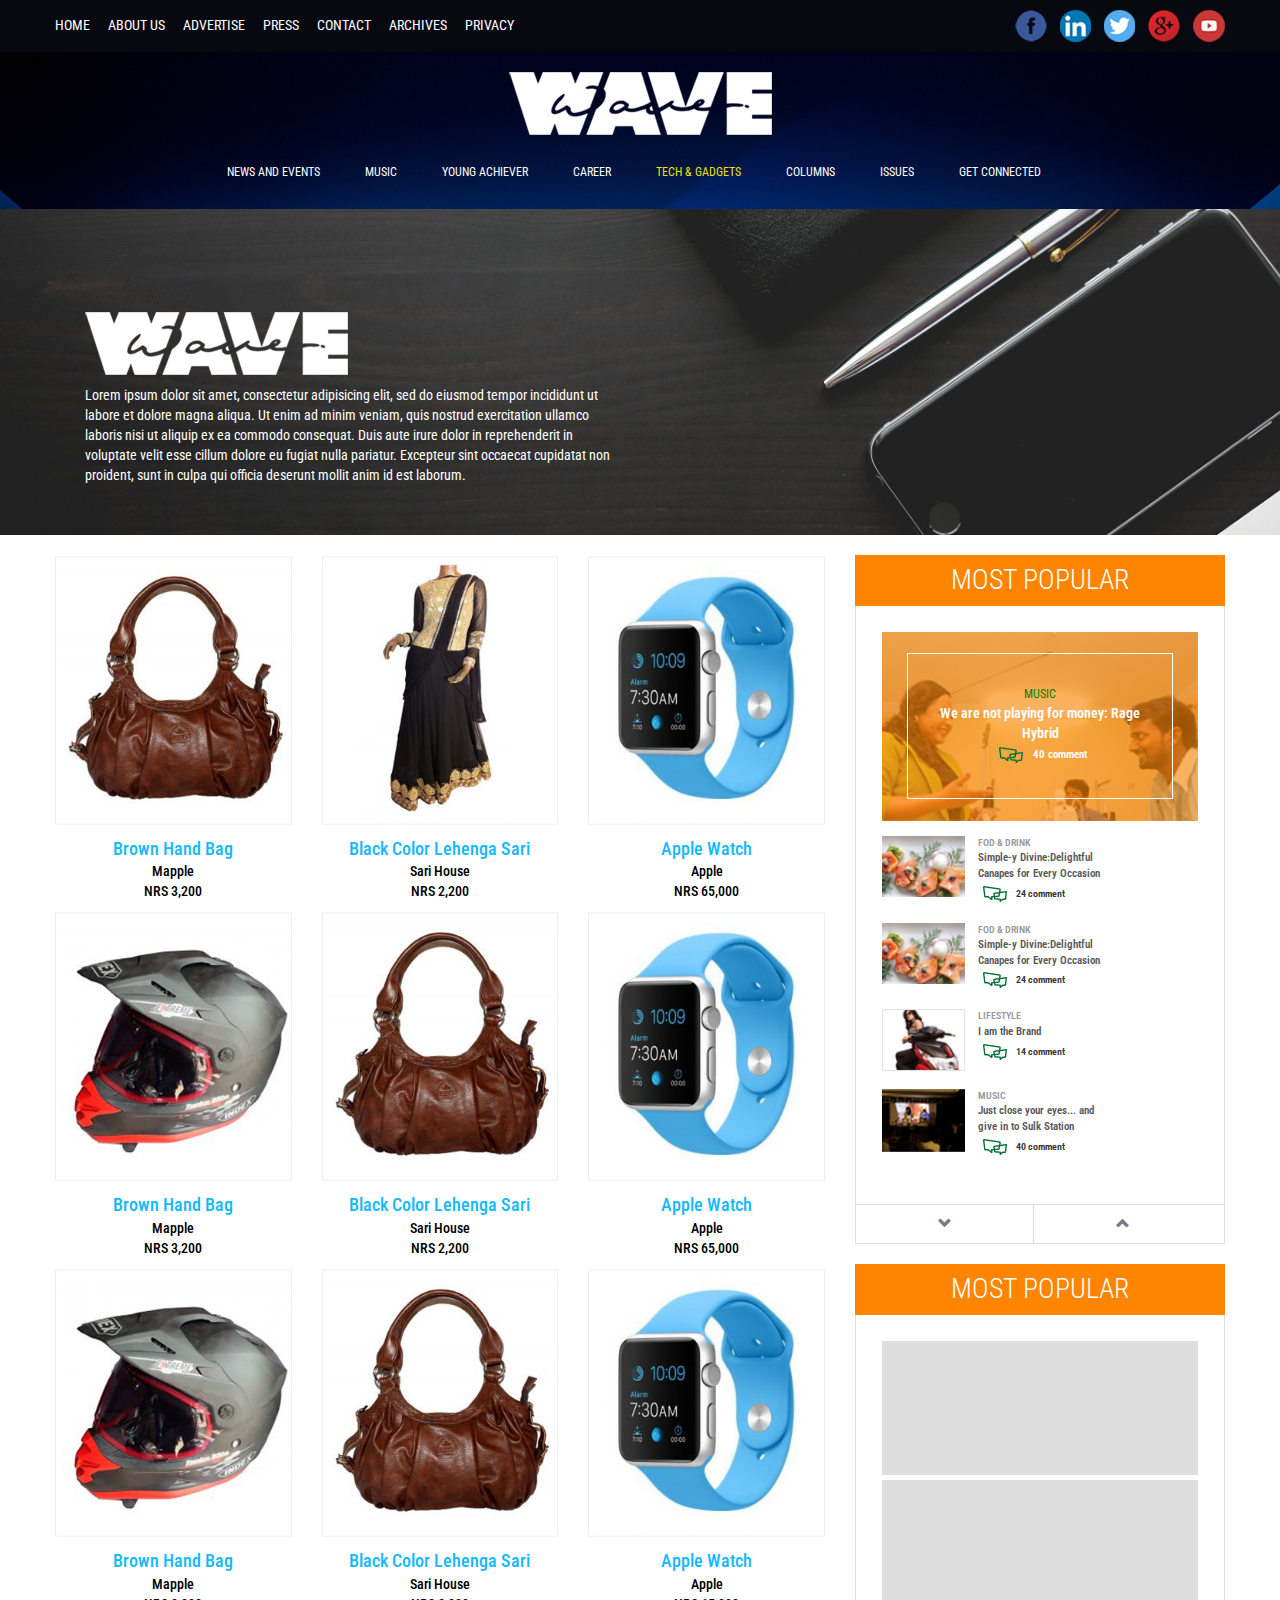
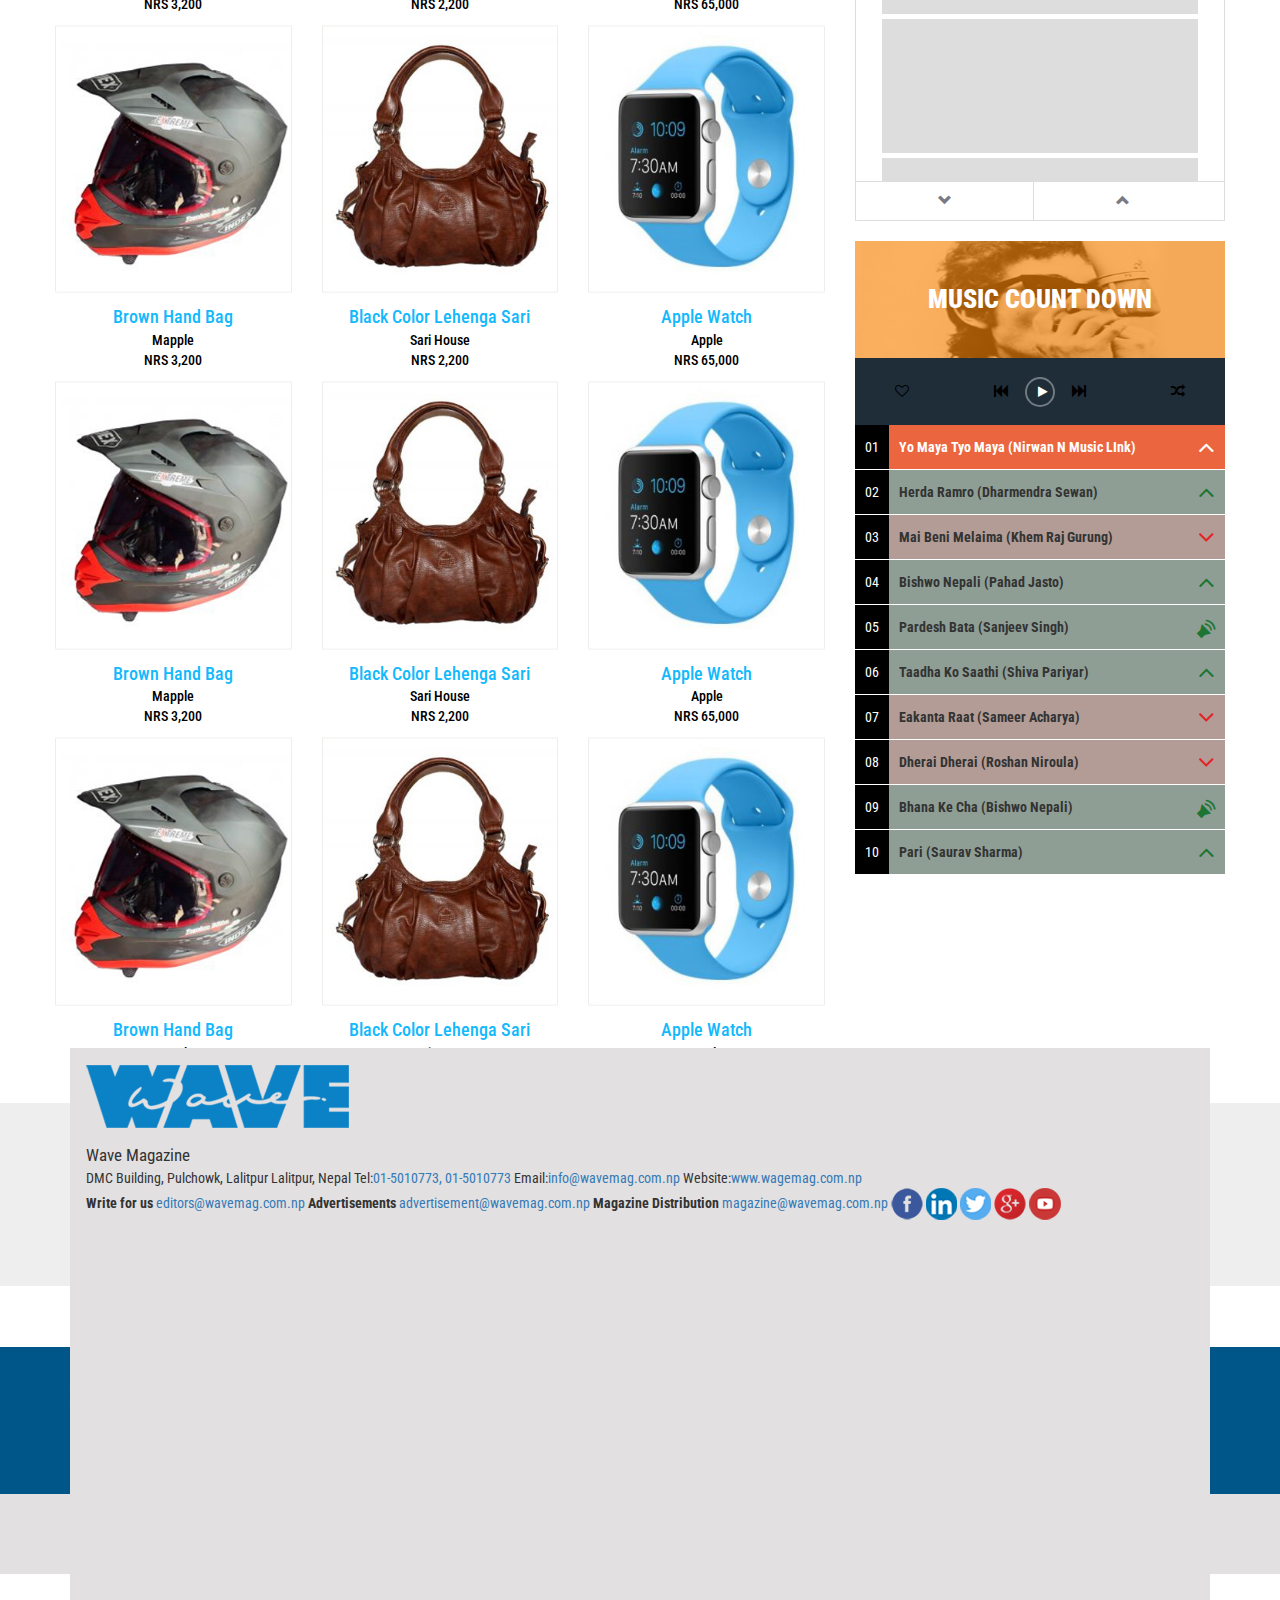
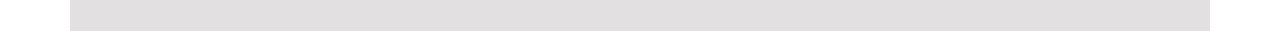
<file: shop.html>
<!DOCTYPE html>
<html lang="en">
<head>
	<title></title>
	<meta charset="utf-8">
	<meta name="viewport" content="width=device-width, initial-scale=1.0">
	<link rel="stylesheet" type="text/css" href="css/bootstrap.css">

	<!-- google font start -->
	<link href='https://fonts.googleapis.com/css?family=Roboto+Condensed:400,300,700' rel='stylesheet' type='text/css'>
	<!-- google font end -->
	<link rel="stylesheet" type="text/css" href="css/font-awesome.min.css">
	<link rel="stylesheet" type="text/css" href="css/pgwslideshow.css">
	<link rel="stylesheet" type="text/css" href="css/wave.css">
	<script src="js/modernizr.custom.17475.js"></script>
</head>
<body class="category-page shop-page">
<!-- header-section start -->
<div class="header-section">
	<div class="container">
		<div class="row">
			<div class="navigation">
				<ul>
					<li><a href="index.html">home</a></li>
					<li><a href="#">about us</a></li>
					<li><a href="#">advertise</a></li>
					<li><a href="#">press</a></li>
					<li><a href="#">contact</a></li>
					<li><a href="#">archives</a></li>
					<li><a href="#">privacy</a></li>
				</ul>
			</div>
			<div class="social-nt">
				<ul>
					<li><a href="#"><img src="img/fb.png" alt="Facebook"></a></li>
					<li><a href="#"><img src="img/linkedIn.png" alt="LinkedIn"></a></li>
					<li><a href="#"><img src="img/twit.png" alt="Twitter"></a></li>
					<li><a href="#"><img src="img/googlePlus.png" alt="Google+"></a></li>
					<li><a href="#"><img src="img/youtube.png" alt="Youtube"></a></li>
				</ul>
			</div>
		</div>
	</div>
</div>
<!-- header-section end -->
<!-- banner start -->
<div class="banner-bg">
	<div class="container">
		<div class="row">
			<div class="logo-wrap">
				<img src="img/wave-logo.png" alt="Wave-logo">
			</div>
			<div class="nav-section">


			  <nav class="navbar navbar-default">
			    <div class="container-fluid">
			      <!-- Brand and toggle get grouped for better mobile display -->
			      <div class="navbar-header">
			        <button type="button" class="navbar-toggle collapsed" data-toggle="collapse" data-target="#bs-example-navbar-collapse-1" aria-expanded="false">
			          <span class="sr-only">Toggle navigation</span>
			          <span class="icon-bar"></span>
			          <span class="icon-bar"></span>
			          <span class="icon-bar"></span>
			        </button>
			      </div>

			      <!-- Collect the nav links, forms, and other content for toggling -->
			      <div class="collapse navbar-collapse" id="bs-example-navbar-collapse-1">
			        <ul class="nav navbar-nav">
			          <li><a href="category.html">News and Events</a></li>
			          <li><a href="category.html">Music</a></li>
			          <li><a href="category.html">Young Achiever</a></li>
			          <li><a href="category.html">Career</a></li>
			          <li class="active"><a href="category.html">Tech & Gadgets</a></li>
			          <li><a href="category.html">Columns</a></li>
			          <li><a href="category.html">Issues</a></li>
			          <li><a href="category.html">Get Connected</a></li>   
			        </ul>
			      </div><!-- /.navbar-collapse -->
			    </div><!-- /.container-fluid -->
			  </nav>
			</div>
		</div>
	</div>
</div>
<!-- banner end -->

<!-- shop banner bg -->
<div class="shop-banner-bg">
	<div class="container">
		<div class="col-sm-6">
			<div class="brand-details">
				<div class="logo-wrap">
				<img src="img/wave-logo.png" alt="Wave-logo">
				</div>
				<p>Lorem ipsum dolor sit amet, consectetur adipisicing elit, sed do eiusmod
				tempor incididunt ut labore et dolore magna aliqua. Ut enim ad minim veniam,
				quis nostrud exercitation ullamco laboris nisi ut aliquip ex ea commodo
				consequat. Duis aute irure dolor in reprehenderit in voluptate velit esse
				cillum dolore eu fugiat nulla pariatur. Excepteur sint occaecat cupidatat non
				proident, sunt in culpa qui officia deserunt mollit anim id est laborum.</p>
			</div>
		</div>
	</div>
</div>
<!-- shop banner bg end -->

<!-- main-content-wrapper start-->
<div class="main-content-wrapper">
	<div class="container">
		<div class="row">
			<div class="inner-content-wrapper">
				<div class="col-md-8">
					<div class="row">
						<div class="shop-collection">
							<div class="col-lg-4 col-md-6">
								<div class="shop-details-wrap">
									<a href="product-details.html">
										<div class="img-wrap">
											<img src="img/bag.jpg" alt="Img">
										</div>
										<div class="content-wrap">
											<strong>brown hand bag</strong>
											<span>Mapple</span>
											<span>NRS 3,200</span>
										</div>
									</a>
								</div>
							</div>
							<div class="col-lg-4 col-md-6">
								<div class="shop-details-wrap">
									<a href="product-details.html">
										<div class="img-wrap">
											<img src="img/sari.jpg" alt="Img">
										</div>
										<div class="content-wrap">
											<strong>Black Color Lehenga Sari</strong>
											<span>Sari House</span>
											<span>NRS 2,200</span>
										</div>
									</a>
								</div>
							</div>
							<div class="col-lg-4 col-md-6">
								<div class="shop-details-wrap">
									<a href="product-details.html">
										<div class="img-wrap">
											<img src="img/watch.jpg" alt="Img">
										</div>
										<div class="content-wrap">
											<strong>Apple watch</strong>
											<span>Apple</span>
											<span>NRS 65,000</span>
										</div>
									</a>
								</div>
							</div>
							<div class="col-lg-4 col-md-6">
								<div class="shop-details-wrap">
									<a href="product-details.html">
										<div class="img-wrap">
											<img src="img/helmet.jpg" alt="Img">
										</div>
										<div class="content-wrap">
											<strong>brown hand bag</strong>
											<span>Mapple</span>
											<span>NRS 3,200</span>
										</div>
									</a>
								</div>
							</div>
							<div class="col-lg-4 col-md-6">
								<div class="shop-details-wrap">
									<a href="product-details.html">
										<div class="img-wrap">
											<img src="img/bag.jpg" alt="Img">
										</div>
										<div class="content-wrap">
											<strong>Black Color Lehenga Sari</strong>
											<span>Sari House</span>
											<span>NRS 2,200</span>
										</div>
									</a>
								</div>
							</div>
							<div class="col-lg-4 col-md-6">
								<div class="shop-details-wrap">
									<a href="product-details.html">
										<div class="img-wrap">
											<img src="img/watch.jpg" alt="Img">
										</div>
										<div class="content-wrap">
											<strong>Apple watch</strong>
											<span>Apple</span>
											<span>NRS 65,000</span>
										</div>
									</a>
								</div>
							</div>
							<div class="col-lg-4 col-md-6">
								<div class="shop-details-wrap">
									<a href="product-details.html">
										<div class="img-wrap">
											<img src="img/helmet.jpg" alt="Img">
										</div>
										<div class="content-wrap">
											<strong>brown hand bag</strong>
											<span>Mapple</span>
											<span>NRS 3,200</span>
										</div>
									</a>
								</div>
							</div>
							<div class="col-lg-4 col-md-6">
								<div class="shop-details-wrap">
									<a href="product-details.html">
										<div class="img-wrap">
											<img src="img/bag.jpg" alt="Img">
										</div>
										<div class="content-wrap">
											<strong>Black Color Lehenga Sari</strong>
											<span>Sari House</span>
											<span>NRS 2,200</span>
										</div>
									</a>
								</div>
							</div>
							<div class="col-lg-4 col-md-6">
								<div class="shop-details-wrap">
									<a href="product-details.html">
										<div class="img-wrap">
											<img src="img/watch.jpg" alt="Img">
										</div>
										<div class="content-wrap">
											<strong>Apple watch</strong>
											<span>Apple</span>
											<span>NRS 65,000</span>
										</div>
									</a>
								</div>
							</div>
							<div class="col-lg-4 col-md-6">
								<div class="shop-details-wrap">
									<a href="product-details.html">
										<div class="img-wrap">
											<img src="img/helmet.jpg" alt="Img">
										</div>
										<div class="content-wrap">
											<strong>brown hand bag</strong>
											<span>Mapple</span>
											<span>NRS 3,200</span>
										</div>
									</a>
								</div>
							</div>
							<div class="col-lg-4 col-md-6">
								<div class="shop-details-wrap">
									<a href="product-details.html">
										<div class="img-wrap">
											<img src="img/bag.jpg" alt="Img">
										</div>
										<div class="content-wrap">
											<strong>Black Color Lehenga Sari</strong>
											<span>Sari House</span>
											<span>NRS 2,200</span>
										</div>
									</a>
								</div>
							</div>
							<div class="col-lg-4 col-md-6">
								<div class="shop-details-wrap">
									<a href="product-details.html">
										<div class="img-wrap">
											<img src="img/watch.jpg" alt="Img">
										</div>
										<div class="content-wrap">
											<strong>Apple watch</strong>
											<span>Apple</span>
											<span>NRS 65,000</span>
										</div>
									</a>
								</div>
							</div>
							<div class="col-lg-4 col-md-6">
								<div class="shop-details-wrap">
									<a href="product-details.html">
										<div class="img-wrap">
											<img src="img/helmet.jpg" alt="Img">
										</div>
										<div class="content-wrap">
											<strong>brown hand bag</strong>
											<span>Mapple</span>
											<span>NRS 3,200</span>
										</div>
									</a>
								</div>
							</div>
							<div class="col-lg-4 col-md-6">
								<div class="shop-details-wrap">
									<a href="product-details.html">
										<div class="img-wrap">
											<img src="img/bag.jpg" alt="Img">
										</div>
										<div class="content-wrap">
											<strong>Black Color Lehenga Sari</strong>
											<span>Sari House</span>
											<span>NRS 2,200</span>
										</div>
									</a>
								</div>
							</div>
							<div class="col-lg-4 col-md-6">
								<div class="shop-details-wrap">
									<a href="product-details.html">
										<div class="img-wrap">
											<img src="img/watch.jpg" alt="Img">
										</div>
										<div class="content-wrap">
											<strong>Apple watch</strong>
											<span>Apple</span>
											<span>NRS 65,000</span>
										</div>
									</a>
								</div>
							</div>
							<div class="col-lg-4 col-md-6">
								<div class="shop-details-wrap">
									<a href="product-details.html">
										<div class="img-wrap">
											<img src="img/helmet.jpg" alt="Img">
										</div>
										<div class="content-wrap">
											<strong>brown hand bag</strong>
											<span>Mapple</span>
											<span>NRS 3,200</span>
										</div>
									</a>
								</div>
							</div>
							<div class="col-lg-4 col-md-6">
								<div class="shop-details-wrap">
									<a href="product-details.html">
										<div class="img-wrap">
											<img src="img/bag.jpg" alt="Img">
										</div>
										<div class="content-wrap">
											<strong>Black Color Lehenga Sari</strong>
											<span>Sari House</span>
											<span>NRS 2,200</span>
										</div>
									</a>
								</div>
							</div>
							<div class="col-lg-4 col-md-6">
								<div class="shop-details-wrap">
									<a href="product-details.html">
										<div class="img-wrap">
											<img src="img/watch.jpg" alt="Img">
										</div>
										<div class="content-wrap">
											<strong>Apple watch</strong>
											<span>Apple</span>
											<span>NRS 65,000</span>
										</div>
									</a>
								</div>
							</div>
						</div>
					
						<!-- <div class="shop-collection">
						</div>
					
						<div class="shop-collection">
						</div>
					
						<div class="shop-collection">
						</div>
					
						<div class="shop-collection">
						</div>
				
						<div class="shop-collection">
						</div> -->
					</div><!--row end-->
				</div>
				<div class="col-md-4">
		          <div class="popular-add">
		            <div class="title">
		              <h1>most popular</h1>
		            </div>
		            <div class="tab-content">
		              <!-- Nav tabs -->
			             <div class="nav-tab-wrap">
			             	<ul class="nav nav-tabs" role="tablist">
			                <li role="presentation" class="active"><a href="#week" aria-controls="home" role="tab" data-toggle="tab">week</a></li>
			                <li role="presentation"><a href="#month" aria-controls="profile" role="tab" data-toggle="tab">month</a></li>
			              </ul>
			             </div>
		              <!-- Tab panes -->
		                <div role="tabpanel" class="tab-pane active" id="week">
		                  <div class="sm-banner-wrap">
		                    <div class="img-wrap"> <img src="img/pop-add-img.jpg" alt="Popular-add-img">
		                      <div class="color-overlay">
		                        <div class="content-wrap"> <span>music</span> <strong>We are not playing for money: 
		                          Rage Hybrid</strong> <big><span><img src="img/comment-gren.png" alt="Coment-Img"></span>40 comment</big> </div>
		                      </div>
		                    </div>
		                  </div>
		                  <div class="panel panel-default">
		                    <div class="panel-body">
		                      <div class="row">
		                        <div class="col-xs-12">
		                          <ul id="demo3">
		                            <li class="news-item">
		                              <div class="img-wrap"> <img src="img/item-img1.jpg" alt="Item-img"> </div>
		                              <div class="content-wrap"> <strong>fod & drink</strong> <span>Simple-y Divine:Delightful Canapes for Every Occasion</span>
		                                <div class="comment-section"> <big><span><img src="img/comment-gren.png" alt="Coment-Img"></span>24 comment</big>
		                                  <div class="clearfix"></div>
		                                </div>
		                              </div>
		                              <div class="clearfix"></div>
		                            </li>
		                            <li class="news-item">
		                              <div class="img-wrap"> 
		                                <img src="img/item-img1.jpg" alt="Item-img"> 
		                              </div>
		                              <div class="content-wrap"> 
		                                <strong>fod & drink</strong> 
		                                <span>Simple-y Divine:Delightful Canapes for Every Occasion</span>
		                                <div class="comment-section"> <big><span><img src="img/comment-gren.png" alt="Coment-Img"></span>24 comment</big>
		                                  <div class="clearfix"></div>
		                                </div>
		                              </div>
		                              <div class="clearfix"></div>
		                            </li>
		                            <li class="news-item">
		                              <div class="img-wrap"> 
		                                <img src="img/item-img2.jpg" alt="Item-img"> 
		                              </div>
		                              <div class="content-wrap"> 
		                                <strong>lifestyle</strong> 
		                                <span>I am the Brand</span>
		                                <div class="comment-section"> <big><span><img src="img/comment-gren.png" alt="Coment-Img"></span>14 comment</big>
		                                  <div class="clearfix"></div>
		                                </div>
		                              </div>
		                              <div class="clearfix"></div>
		                            </li>
		                            <li class="news-item">
		                              <div class="img-wrap"> 
		                                <img src="img/item-img3.jpg" alt="Item-img"> 
		                              </div>
		                              <div class="content-wrap"> 
		                                <strong>music</strong> 
		                                <span>Just close your eyes... and give in to Sulk Station</span>
		                                <div class="comment-section"> <big><span><img src="img/comment-gren.png" alt="Coment-Img"></span>40 comment</big>
		                                  <div class="clearfix"></div>
		                                </div>
		                              </div>
		                              <div class="clearfix"></div>
		                            </li>
		                            <li class="news-item">
		                              <div class="img-wrap"> 
		                                <img src="img/item-img4.jpg" alt="Item-img"> 
		                              </div>
		                              <div class="content-wrap"> 
		                                <strong>news & events</strong> 
		                                <span>Reigning the Raiment</span>
		                                <div class="comment-section"> <big><span><img src="img/comment-gren.png" alt="Coment-Img"></span>41 comment</big>
		                                  <div class="clearfix"></div>
		                                </div>
		                              </div>
		                            </li>
		                          </ul>
		                        </div>
		                      </div>
		                    </div>
		                    <div class="panel-footer"></div>
		                  </div>
		                </div>
		                <div role="tabpanel" class="tab-pane" id="month">
		                  <div class="sm-banner-wrap">
		                    <div class="img-wrap"> <img src="img/pop-add-img.jpg" alt="Popular-add-img">
		                      <div class="color-overlay">
		                        <div class="content-wrap"> <span>music</span> <strong>We are not playing for money: 
		                          Rage Hybrid</strong> <big><span><img src="img/comment-gren.png" alt="Coment-Img"></span>40 comment</big> </div>
		                      </div>
		                    </div>
		                  </div>
		                  <div class="panel panel-default">
		                    <div class="panel-body">
		                      <div class="row">
		                        <div class="col-xs-12">
		                          <ul id="demo4">
		                            <li class="news-item">
		                              <div class="img-wrap"> <img src="img/item-img1.jpg" alt="Item-img"> </div>
		                              <div class="content-wrap"> <strong>fod & drink</strong> <span>Simple-y Divine:Delightful Canapes for Every Occasion</span>
		                                <div class="comment-section"> <big><span><img src="img/comment-gren.png" alt="Coment-Img"></span>24 comment</big>
		                                  <div class="clearfix"></div>
		                                </div>
		                              </div>
		                              <div class="clearfix"></div>
		                            </li>
		                            <li class="news-item">
		                              <div class="img-wrap"> 
		                                <img src="img/item-img1.jpg" alt="Item-img"> 
		                              </div>
		                              <div class="content-wrap"> 
		                                <strong>fod & drink</strong> 
		                                <span>Simple-y Divine:Delightful Canapes for Every Occasion</span>
		                                <div class="comment-section"> <big><span><img src="img/comment-gren.png" alt="Coment-Img"></span>24 comment</big>
		                                  <div class="clearfix"></div>
		                                </div>
		                              </div>
		                              <div class="clearfix"></div>
		                            </li>
		                            <li class="news-item">
		                              <div class="img-wrap"> 
		                                <img src="img/item-img2.jpg" alt="Item-img"> 
		                              </div>
		                              <div class="content-wrap"> 
		                                <strong>lifestyle</strong> 
		                                <span>I am the Brand</span>
		                                <div class="comment-section"> <big><span><img src="img/comment-gren.png" alt="Coment-Img"></span>14 comment</big>
		                                  <div class="clearfix"></div>
		                                </div>
		                              </div>
		                              <div class="clearfix"></div>
		                            </li>
		                            <li class="news-item">
		                              <div class="img-wrap"> 
		                                <img src="img/item-img3.jpg" alt="Item-img"> 
		                              </div>
		                              <div class="content-wrap"> 
		                                <strong>music</strong> 
		                                <span>Just close your eyes... and give in to Sulk Station</span>
		                                <div class="comment-section"> <big><span><img src="img/comment-gren.png" alt="Coment-Img"></span>40 comment</big>
		                                  <div class="clearfix"></div>
		                                </div>
		                              </div>
		                              <div class="clearfix"></div>
		                            </li>
		                            <li class="news-item">
		                              <div class="img-wrap"> 
		                                <img src="img/item-img4.jpg" alt="Item-img"> 
		                              </div>
		                              <div class="content-wrap"> 
		                                <strong>news & events</strong> 
		                                <span>Reigning the Raiment</span>
		                                <div class="comment-section"> <big><span><img src="img/comment-gren.png" alt="Coment-Img"></span>41 comment</big>
		                                  <div class="clearfix"></div>
		                                </div>
		                              </div>
		                            </li>
		                          </ul>
		                        </div>
		                      </div>
		                    </div>
		                    <div class="panel-footer"></div>
		                  </div>
		                </div>
		            	</div>
		          	</div><!--popular-add end-->

		          <div class="popular-add">
		            <div class="title">
		              <h1>most popular</h1>
		            </div>
		            <div class="tab-content">
		              <!-- Nav tabs -->
			             <div class="nav-tab-wrap">
			             	<ul class="nav nav-tabs" role="tablist">
			                <li role="presentation" class="active"><a href="#week" aria-controls="home" role="tab" data-toggle="tab">our advertisers</a></li>
			              </ul>
			             </div>
		              <!-- Tab panes -->
		                <div role="tabpanel" class="tab-pane active" id="abc">
		                  <div class="panel panel-default">
		                    <div class="panel-body">
		                      <div class="row">
		                        <div class="col-xs-12">
		                          <ul id="demo5">
		                            <li>
		                            	<div class="grey-bg-wrap"></div>
		                            </li>
		                            <li>
		                            	<div class="grey-bg-wrap"></div>
		                            </li>
		                            <li>
		                            	<div class="grey-bg-wrap"></div>
		                            </li>
		                            <li>
		                            	<div class="grey-bg-wrap"></div>
		                            </li>
		                          </ul>
		                        </div>
		                      </div>
		                    </div>
		                    <div class="panel-footer"></div>
		                  </div>
		                </div>
		            	</div>
		          	</div><!--popular-add end-->

			        <div class="music-list-wrap">
			            <div class="count-down-music">
			              <div class="img-wrap">
			                <div class="color-overlay"> <strong>music count down</strong> </div>
			                <img src="img/count-down-img.jpg" alt="Singing"> </div>
			              <div class="main-button-wrap">
			                <div class="button-wrap">
			                  <div class="btns btn-like"> <a href="#"><i class="fa fa-heart-o"></i></a> </div>
			                  <div class="btns btn-play"> <a href="#"><i class="fa fa-fast-backward"></i></a> <a href="#" class="play-btn"><i class="fa fa-play"></i></a> <a href="#"><i class="fa fa-fast-forward"></i></a> </div>
			                  <div class="btns btn-share"> <a href="#"><i class="fa fa-random"></i></a> </div>
			                  <div class="clearfix"></div>
			                </div>
			              </div>
			            </div>
			            <div class="music-list">
			              <ul>
			                <li class="orange"><span>01</span><strong>Yo Maya Tyo Maya (Nirwan N Music LInk)</strong><i class="fa fa-angle-up"></i></li>
			                <li><span>02</span><strong>Herda Ramro (Dharmendra Sewan)</strong><i class="fa fa-angle-up"></i></li>
			                <li class="dark-red"><span>03</span><strong>Mai Beni Melaima (Khem Raj Gurung)</strong><i class="fa fa-angle-down"></i></li>
			                <li><span>04</span><strong>Bishwo Nepali (Pahad Jasto)</strong><i class="fa fa-angle-up"></i></li>
			                <li><span>05</span><strong>Pardesh Bata (Sanjeev Singh)</strong><i class="glyphicon glyphicon-volume-up"></i></li>
			                <li><span>06</span><strong>Taadha Ko Saathi (Shiva Pariyar)</strong><i class="fa fa-angle-up"></i></li>
			                <li class="dark-red"><span>07</span><strong>Eakanta Raat (Sameer Acharya)</strong><i class="fa fa-angle-down"></i></li>
			                <li class="dark-red"><span>08</span><strong>Dherai Dherai (Roshan Niroula)</strong><i class="fa fa-angle-down"></i></li>
			                <li><span>09</span><strong>Bhana Ke Cha (Bishwo Nepali)</strong><i class="glyphicon glyphicon-volume-up"></i></li>
			                <li><span>10</span><strong>Pari (Saurav Sharma)</strong><i class="fa fa-angle-up"></i></li>
			              </ul>
			            </div>
			        </div>
				</div>
			</div>
		</div>
	</div>
</div>
<!-- main-content-wrapper end -->



<!-- signing-up-section -->
<div class="signing-up-section">
	<div class="container">
		<div class="signing-title">
			<h1>stay updated</h1>
			<span>Get the latest updates from Wave Magazine</span>
		</div>
		<div class="form-wrap">
			<input type="text">
			<button class="btn-default">sign up</button>
		</div>
	</div>
</div><!-- signing-up-section end -->

<!-- sm-add-section -->

<div class="small-adds">
<div class="container">
  <ul>
    <li><a href="#"><img src="img/ncell.jpg" alt="Ncell"></a></li>
    <li><a href="#"></a></li>
    <li><a href="#"></a></li>
    <li><a href="#"></a></li>
    <li><a href="#"></a></li>
    <li><a href="#"></a></li>
    <li><a href="#"></a></li>
    <li><a href="#"></a></li>
    <li><a href="#"></a></li>
  </ul>
</div>
</div><!-- sm-add-section end -->



<!-- footer  -->
  <div class="footer-section">
    <div class="container">
      <div class="footer-wrap">
        <ul class="foot-nav">
          <li class="main-list"> <a href="#" class="heading-txt">about us</a>
            <ul>
              <li><a href="#">Advertising promotion</a></li>
              <li><a href="#">download</a></li>
              <li><a href="#">franchising</a></li>
              <li><a href="#">why us</a></li>
            </ul>
          </li>
          <li class="main-list"> <a href="#" class="heading-txt">services</a>
            <ul>
              <li><a href="#">Advertising promotion</a></li>
              <li><a href="#">download</a></li>
              <li><a href="#">franchising</a></li>
              <li><a href="#">why us</a></li>
            </ul>
          </li>
          <li class="main-list"> <a href="#" class="heading-txt">services</a>
            <ul>
              <li><a href="#">Advertising promotion</a></li>
              <li><a href="#">download</a></li>
              <li><a href="#">franchising</a></li>
              <li><a href="#">why us</a></li>
            </ul>
          </li>
          <li class="main-list"> <a href="#" class="heading-txt">about us</a>
            <ul>
              <li><a href="#">Advertising promotion</a></li>
              <li><a href="#">download</a></li>
              <li><a href="#">franchising</a></li>
              <li><a href="#">why us</a></li>
            </ul>
          </li>
          <li class="main-list"> <a href="#" class="heading-txt">services</a>
            <ul>
              <li><a href="#">Advertising promotion</a></li>
              <li><a href="#">download</a></li>
              <li><a href="#">franchising</a></li>
              <li><a href="#">why us</a></li>
            </ul>
          </li>
          <li class="main-list"> <a href="#" class="heading-txt">services</a>
            <ul>
              <li><a href="#">Advertising promotion</a></li>
              <li><a href="#">download</a></li>
              <li><a href="#">franchising</a></li>
              <li><a href="#">why us</a></li>
            </ul>
          </li>
        </ul>
        
        <div class="logo-wrap">
        	<a href="#" class="logo"><img src="img/blue-wave-logo.png" alt="wave-Logo"></a>
			<div class="social-nt">
				<big>Wave Magazine</big>
				<ul>
					<li>
						<ul>
							<li>DMC Building, Pulchowk, Lalitpur
							Lalitpur, Nepal</li>
							<li>Tel:<a href="#">01-5010773, 01-5010773</a></li>
							<li>Email:<a href="#">info@wavemag.com.np</a></li>
							<li>Website:<a href="#">www.wagemag.com.np</a></li>
						</ul>
					</li>
					<li class="mailing-section">
						<ul>
							<li>
								<strong>Write for us</strong>
								<a href="#">editors@wavemag.com.np</a>
							</li>
							<li>
								<strong>Advertisements</strong>
								<a href="#">advertisement@wavemag.com.np</a>
							</li>
							<li>
								<strong>Magazine Distribution</strong>
								<a href="#">magazine@wavemag.com.np</a>
							</li>
						</ul>
					</li>
					<li>
						<ul>
							<li><a href="#"><img src="img/fb.png" alt="Facebook"></a></li>
							<li><a href="#"><img src="img/linkedIn.png" alt="LinkedIn"></a></li>
							<li><a href="#"><img src="img/twit.png" alt="Twitter"></a></li>
							<li><a href="#"><img src="img/googlePlus.png" alt="Google+"></a></li>
							<li><a href="#"><img src="img/youtube.png" alt="Youtube"></a></li>
						</ul>
					</li>
				</ul>
			</div>
        </div>
      </div>
    </div>
  </div><!--footer end-->


  <!-- copy right  -->
  <div class="copy-right-section">
    <div class="container">
      <div class="copy-right">
        <ul>
          <li><strong>&copy; 2015 wave.com- News, views and reviews with the difference. Published by wave.com.  All rights reserved</strong></li>
          <li><strong>Telephone: 9851081507</strong></li>
          <li><strong>Email: info@wave.com</strong></li>
        </ul>
        <ul>
          <li><strong>Australia Australis</strong></li>
          <li><strong>Photography by : www.wave.com</strong></li>
          <li><strong>Site by Ad. Formation</strong></li>
        </ul>
      </div>
    </div>
  </div><!--copy right-->
<script type="text/javascript" src="js/jquery-1.11.0.min.js"></script>
<script type="text/javascript" src="js/bootstrap.js"></script>

<script type="text/javascript" src="js/jquerypp.custom.js"></script>
<script type="text/javascript" src="js/jquery.elastislide.js"></script>
<script type="text/javascript">
      
    $( '#carousel' ).elastislide({
    	minItems : 4,
    });
    $( '#carousel-2' ).elastislide({
    	minItems : 2,
    });

    $( '#carousel-3' ).elastislide({
    	minItems : 4,
    });
      
</script>

    <script src="js/jquery.bootstrap.newsbox.js" type="text/javascript"></script>
    <script type="text/javascript">
        $(function () {
            $("#demo3").bootstrapNews({
                newsPerPage: 4,
                autoplay: false,

                onToDo: function () {
            //console.log(this);
            }
            });
            $("#demo4").bootstrapNews({
                newsPerPage: 4,
                autoplay: false,

                onToDo: function () {
            //console.log(this);
            }
            });
            $("#demo5").bootstrapNews({
                newsPerPage: 4,
                autoplay: false,

                onToDo: function () {
            //console.log(this);
            }
            });
        });
    </script>

<script type="text/javascript" src="js/pgwslideshow.min.js"></script>
<script type="text/javascript">

		$(document).ready(function() {
	    $('.pgwSlideshow').pgwSlideshow();
	});

</script>

</body>
</html>
</file>
<file: css/pgwslideshow.css>
/**
 * PgwSlideshow - Version 2.0
 *
 * Copyright 2014, Jonathan M. Piat
 * http://pgwjs.com - http://pagawa.com
 *
 * Released under the GNU GPLv3 license - http://opensource.org/licenses/gpl-3.0
 */
.pgwSlideshow {
    width: 100%;
    display: none;
}

.pgwSlideshow a{
    color: #fff;
}

.pgwSlideshow .ps-current {
    text-align: center;
    position: relative;
    min-height: 150px;
    overflow: hidden;
}

.pgwSlideshow .ps-current > ul  > li {
    text-align: center;
    width: 100%;
    z-index: 1;
    opacity: 0;
    display: block;
}

.pgwSlideshow .ps-current > ul  > li img {
    display: block;
    max-width: 100%;
    margin: auto;
}

.pgwSlideshow .ps-caption {
    background: rgba(0, 0, 0, 0.5);
    filter:  progid:DXImageTransform.Microsoft.gradient(GradientType=0,startColorstr='#99000000', endColorstr='#99000000');
    -ms-filter: "progid:DXImageTransform.Microsoft.gradient(GradientType=0,startColorstr='#99000000', endColorstr='#99000000')";
    text-align: left;
    font-size: 1rem;
    color: #fff;
    position: absolute;
    left: 0px;
    bottom: 0px;
    width: 100%;
    padding: 10px;
    display: none;
}

.pgwSlideshow .ps-caption span {
    padding: 7px;
    display: inline-block;
}

.pgwSlideshow .ps-list {
    overflow: hidden;
    position: relative;
}

.pgwSlideshow .ps-list ul {
    position: relative;
    list-style: none;
    margin: 0;
    padding: 0;
    left: 0;
    width: 100% !important;
    text-align: center;
}

.pgwSlideshow .ps-list li {
    /*float: left;*/
    display: inline-block;
}

.pgwSlideshow .ps-list li .ps-item {
    display: block;
    margin: 15px 8px;
    opacity: 0.6;
    filter: alpha(opacity=60);
}

.pgwSlideshow .ps-list li img {
    display: block;
    border: 1px solid #777;
    /*width: 80px;*/
    height: 80px;
}

.pgwSlideshow .ps-list li .ps-item.ps-selected {
    float: left;
    opacity: 1;
    border: 4px solid #fff;
    overflow: hidden;
}

.pgwSlideshow .ps-list li .ps-item.ps-selected img {
    margin: -4px;
}

.pgwSlideshow .ps-prevIcon {
    background: url(../img/arrow-left.png) no-repeat;
    /*border-color:transparent #fff transparent;
    border-style: solid;
    border-width: 10px 10px 10px 0;*/
    display: block;
}

.pgwSlideshow .ps-nextIcon {
    /*border-color:transparent #fff transparent;
    border-style: solid;
    border-width: 10px 0 10px 10px;*/
    display: block;
}

.pgwSlideshow .ps-current .ps-prev {
    /*background: rgba(0, 0, 0, 0.5);*/

    background: url(../img/nav-left.png) no-repeat;
    filter:  progid:DXImageTransform.Microsoft.gradient(GradientType=0,startColorstr='#99000000', endColorstr='#99000000');
    -ms-filter: "progid:DXImageTransform.Microsoft.gradient(GradientType=0,startColorstr='#99000000', endColorstr='#99000000')";
    /*border: 1px solid #777;*/
    border-left: 0;
    border-radius: 0 4px 4px 0;
    position: absolute;
    padding: 20px 20px 20px 15px;
    left: 0;
    top: 45%;
    cursor: pointer;
    width: 50px;
    height: 50px;
    z-index: 10;
}

.pgwSlideshow .ps-current .ps-next {
    /*background: rgba(0, 0, 0, 0.5);*/


    background: url(../img/nav-right.png) no-repeat;
    filter:  progid:DXImageTransform.Microsoft.gradient(GradientType=0,startColorstr='#99000000', endColorstr='#99000000');
    -ms-filter: "progid:DXImageTransform.Microsoft.gradient(GradientType=0,startColorstr='#99000000', endColorstr='#99000000')";
    /*border: 1px solid #777;*/
    border-right: 0;
    border-radius: 4px 0 0 4px;
    position: absolute;
    padding: 20px 15px 20px 20px;
    right: 0;
    top: 45%;
    cursor: pointer;
    width: 50px;
    height: 50px;
    z-index: 10;
}

.pgwSlideshow .ps-list .ps-prev {
    background: rgba(0, 0, 0, 0.5);
    filter:  progid:DXImageTransform.Microsoft.gradient(GradientType=0,startColorstr='#bb000000', endColorstr='#bb000000');
    -ms-filter: "progid:DXImageTransform.Microsoft.gradient(GradientType=0,startColorstr='#bb000000', endColorstr='#bb000000')";
    border: 1px solid #777;
    border-left: 0;
    border-radius: 0 4px 4px 0;
    padding: 20px 15px 20px 12px;
    cursor: pointer;
    position: absolute;
    left: 0;
    top: 25px;
    z-index: 1000;
    display: none;
}

.pgwSlideshow .ps-list .ps-next {
    background: rgba(0, 0, 0, 0.5);
    filter:  progid:DXImageTransform.Microsoft.gradient(GradientType=0,startColorstr='#bb000000', endColorstr='#bb000000');
    -ms-filter: "progid:DXImageTransform.Microsoft.gradient(GradientType=0,startColorstr='#bb000000', endColorstr='#bb000000')";
    border: 1px solid #777;
    border-right: 0;
    border-radius: 4px 0 0 4px;
    padding: 20px 12px 20px 15px;
    cursor: pointer;
    position: absolute;
    right: 0;
    top: 25px;
    z-index: 1000;
    display: none;
}

/*
 * The media-queries are not used because IE8 doesn't support them.
 */
.pgwSlideshow.narrow .ps-list li img {
    width: 60px;
    height: 60px;
}

.pgwSlideshow.narrow .ps-current .ps-prev {
    padding: 15px 15px 15px 12px;
    top: 40%;
}

.pgwSlideshow.narrow .ps-current .ps-next {
    padding: 15px 12px 15px 15px;
    top: 40%;
}

.pgwSlideshow.narrow .ps-list .ps-prev {
    padding: 15px 12px 15px 10px;
    top: 20px;
}

.pgwSlideshow.narrow .ps-list .ps-next {
    padding: 15px 10px 15px 12px;
    top: 20px;
}

.pgwSlideshow.narrow .ps-caption {
    font-size: 0.8rem;
    padding: 8px;
}


.pgwSlideshow .ps-current>ul>li{
    width: 900px;
    margin-left: 49%;
    transform: translate(-50%)
}
.pgwSlideshow.narrow .ps-current .ps-prev{
    z-index: 10;
}

@media(max-width: 768px){
    .pgwSlideshow .ps-current{
    height: inherit !important;
    height: 190px !important;
    }
    .pgwSlideshow .ps-current>ul>li{
        width: 100%;
        margin-left: 0;
        transform:inherit;
    }
    .pgwSlideshow .ps-current>ul{
        padding:0;
        margin:0;
    }
}
</file>
<file: css/wave.css>
@import url(http://fonts.googleapis.com/css?family=Lato:300,400,700);
/* line 1, ../sass/wave.scss */
body {
  margin: 0;
  padding: 0;
  font-family: 'Roboto Condensed', sans-serif;
}

/* line 7, ../sass/wave.scss */
ul, h1, h2, h3, h4, h5 {
  padding: 0;
  margin: 0;
}

/* line 12, ../sass/wave.scss */
ul li {
  list-style: none;
  display: inline-block;
}

/*header section start*/
/* line 19, ../sass/wave.scss */
.header-section {
  background: #080810;
  width: 100%;
}
/* line 22, ../sass/wave.scss */
.header-section .navigation {
  float: left;
  padding: 15px 0;
}
/* line 26, ../sass/wave.scss */
.header-section .navigation ul li {
  margin-right: 15px;
}
/* line 28, ../sass/wave.scss */
.header-section .navigation ul li a {
  display: inline-block;
  color: #fff;
  font-weight: 400;
  font-size: 14px;
  text-transform: uppercase;
}
/* line 34, ../sass/wave.scss */
.header-section .navigation ul li a:hover {
  text-decoration: none;
}
/* line 41, ../sass/wave.scss */
.header-section .social-nt {
  float: right;
  padding: 10px 0;
}
/* line 45, ../sass/wave.scss */
.header-section .social-nt ul li {
  margin-left: 10px;
}

/*header section end*/
/*banner-bg start*/
/* line 54, ../sass/wave.scss */
.banner-bg {
  background: url(../img/banner-bg.jpg) no-repeat;
  background-size: cover;
  width: 100%;
}
/* line 58, ../sass/wave.scss */
.banner-bg .logo-wrap {
  text-align: center;
  margin-top: 20px;
}
/* line 62, ../sass/wave.scss */
.banner-bg .nav-section {
  text-align: center;
  padding: 12px 0;
}
/* line 65, ../sass/wave.scss */
.banner-bg .nav-section .navbar-default {
  background: none;
  border: none;
}
/* line 69, ../sass/wave.scss */
.banner-bg .nav-section .navbar-nav {
  float: inherit;
}
/* line 72, ../sass/wave.scss */
.banner-bg .nav-section .navbar-nav > li {
  float: inherit;
  display: inline-block;
  margin-right: 12px;
}
/* line 76, ../sass/wave.scss */
.banner-bg .nav-section .navbar-nav > li a {
  display: block;
  color: #fff;
  text-transform: uppercase;
  font-size: 12px;
}
/* line 81, ../sass/wave.scss */
.banner-bg .nav-section .navbar-nav > li a:hover {
  color: #eee006;
}
/* line 86, ../sass/wave.scss */
.banner-bg .nav-section .navbar-nav > li.active a {
  background: none;
  color: #eee006;
}
/* line 89, ../sass/wave.scss */
.banner-bg .nav-section .navbar-nav > li.active a:hover {
  background: none;
  color: #eee006;
}

/* line 100, ../sass/wave.scss */
.dropdown-menu {
  padding: 0;
}
/* line 102, ../sass/wave.scss */
.dropdown-menu li {
  background: #fff;
  display: block;
}
/* line 105, ../sass/wave.scss */
.dropdown-menu li a {
  display: block;
  padding: 8px 10px;
  color: #007236;
}
/* line 109, ../sass/wave.scss */
.dropdown-menu li a:hover {
  color: #fff !important;
  background: #eee006;
}

@media (max-width: 767px) {
  /* line 119, ../sass/wave.scss */
  .dropdown-menu {
    text-align: center;
  }

  /* line 123, ../sass/wave.scss */
  .navbar-default .navbar-nav .open .dropdown-menu > li > a:hover, .navbar-default .navbar-nav .open .dropdown-menu > li > a:focus {
    background: #eee006;
  }

  /* line 127, ../sass/wave.scss */
  .navbar-default .navbar-nav > .open > a, .navbar-default .navbar-nav > .open > a:hover, .navbar-default .navbar-nav > .open > a:focus {
    background: none;
  }

  /*	.open > .dropdown-menu {
    -webkit-transform: scale(1, 1);
    transform: scale(1, 1);  
    
  }
  .open > .dropdown-menu li a {
    color: #000;
    display: block;
  }
  .dropdown-menu li a{
    color: #fff;
  }
  .dropdown-menu {
  	border:none;
  	background: none;
  	box-shadow: none;
    -webkit-transform-origin: top;
    transform-origin: top;
    -webkit-animation-fill-mode: forwards;  
    animation-fill-mode: forwards; 
    -webkit-transform: scale(1, 0);
    display: block;
    
    transition: all 0.2s ease-out;
    -webkit-transition: all 0.2s ease-out;
  }
  .dropup .dropdown-menu {
    -webkit-transform-origin: bottom;
    transform-origin: bottom;  
  }
  
  .navbar .nav > li > .dropdown-menu:after {
  
  }
  .dropup > .dropdown-menu:after {
    border-bottom: 0;
    border-top: 6px solid rgba(39, 45, 51, 0.9);
    top: auto;
    display: inline-block;
    bottom: -6px;
    content: '';
    position: absolute;
    left: 50%;
    border-right: 6px solid transparent;
    border-left: 6px solid transparent;
  }*/
}
@media (min-width: 768px) {
  /* line 178, ../sass/wave.scss */
  .dropdown .dropdown-menu {
    display: block;
    visibility: hidden;
    opacity: 0;
    top: 68%;
    transition: all 0.2s  ease;
    -moz-transition: all 0.2s  ease;
    -webkit-transition: all 0.2s  ease;
    -o-transition: all 0.2s  ease;
    -ms-transition: all 0.2s  ease;
  }

  /* line 189, ../sass/wave.scss */
  .dropdown:hover .dropdown-menu {
    visibility: visible;
    opacity: 1;
    top: 100%;
  }

  /* line 194, ../sass/wave.scss */
  .dropdown {
    display: inline-block;
  }

  /* line 197, ../sass/wave.scss */
  ul.nav li.dropdown:hover > ul.dropdown-menu {
    display: block;
  }

  /* line 201, ../sass/wave.scss */
  span.caret {
    display: none;
  }
}
/* line 207, ../sass/wave.scss */
.main-img-wrap .bike-site-wrap {
  width: 50%;
  float: left;
  height: 42em;
  overflow: hidden;
  padding-right: 15px;
}
/* line 213, ../sass/wave.scss */
.main-img-wrap .bike-site-wrap .img-wrap {
  width: 100%;
  position: relative;
  			/*.gradient-color{
  				position: absolute;
  				left: 0;
  				top: 0;
  				width: 100%;
  				height: 100%;
  				background: white;
  				background: -webkit-linear-gradient(-90deg, white, transparent);
  				background: -o-linear-gradient(-90deg, white, transparent);
  				background: -moz-linear-gradient(-90deg, white, transparent);
  				background: linear-gradient(-90deg, white, transparent);
  
  			}*/
}
/* line 216, ../sass/wave.scss */
.main-img-wrap .bike-site-wrap .img-wrap img {
  width: 100%;
}

/* line 237, ../sass/wave.scss */
.bike-ad-wrap {
  /*background: #011b4c;*/
  background: #fff;
  padding: 20px 25px;
  margin: 20px 0;
  margin-left: -71px;
  position: relative;
}
/* line 244, ../sass/wave.scss */
.bike-ad-wrap .title {
  color: #d92028;
  font-size: 26px;
  font-weight: 600;
}
/* line 249, ../sass/wave.scss */
.bike-ad-wrap p {
  /*color: #fff;*/
  color: #58595b;
  font-size: 15px;
}
/* line 253, ../sass/wave.scss */
.bike-ad-wrap p span {
  color: #d92028;
  display: inline-block;
}

/* line 259, ../sass/wave.scss */
.wave-intro {
  width: 50%;
  float: right;
}
/* line 262, ../sass/wave.scss */
.wave-intro .mobile-view-img-wrap {
  width: 100%;
  display: none;
}
/* line 266, ../sass/wave.scss */
.wave-intro .blue-head {
  background: #1d77bf;
  width: 100%;
  display: block;
  font-size: 16px;
  font-weight: 600;
  color: #fff;
  padding: 12px;
}
/* line 276, ../sass/wave.scss */
.wave-intro .content-wrap {
  margin-right: 15px;
  border: 1px solid #ddd;
  padding: 15px;
}
/* line 280, ../sass/wave.scss */
.wave-intro .content-wrap .img-wrap {
  border: 1px solid #fff;
  float: left;
  margin-right: 15px;
  width: 33%;
}
/* line 285, ../sass/wave.scss */
.wave-intro .content-wrap .img-wrap img {
  width: 100%;
}
/* line 289, ../sass/wave.scss */
.wave-intro .content-wrap .main-ul {
  float: left;
}
/* line 291, ../sass/wave.scss */
.wave-intro .content-wrap .main-ul li {
  display: block;
  margin-bottom: 4px;
}
/* line 294, ../sass/wave.scss */
.wave-intro .content-wrap .main-ul li .title {
  font-weight: 400;
  text-transform: uppercase;
  font-size: 12px;
  color: #1d77bf;
  display: block;
  margin-bottom: 6px;
}
/* line 302, ../sass/wave.scss */
.wave-intro .content-wrap .main-ul li a {
  color: #58595b;
  font-size: 12px;
  font-weight: normal;
}
/* line 308, ../sass/wave.scss */
.wave-intro .content-wrap .main-ul li .inner-ul {
  margin-bottom: 7px;
}

/*banner-bg end*/
/* Elastislide Style start*/
/* line 323, ../sass/wave.scss */
.multi-slider {
  background: #e4f0ea;
  border-bottom: 1px solid #aad0bc;
  position: relative;
}
/* line 327, ../sass/wave.scss */
.multi-slider .overlay-color {
  background: #000;
  position: absolute;
  width: 179px;
  height: 30px;
  margin-left: 50%;
  transform: translate(-50%);
  bottom: -1px;
  background: #e4f0ea;
}

/* line 339, ../sass/wave.scss */
.elastislide-list {
  list-style-type: none;
  display: none;
}

/* line 344, ../sass/wave.scss */
.no-js .elastislide-list {
  display: block;
}

/* line 348, ../sass/wave.scss */
.elastislide-carousel ul li {
  min-width: 20px;
  /* minimum width of the image (min width + border) */
}

/* line 352, ../sass/wave.scss */
.elastislide-wrapper {
  position: relative;
}

/* line 356, ../sass/wave.scss */
.elastislide-wrapper.elastislide-loading {
  background-image: url(../images/loading.gif);
  background-repeat: no-repeat;
  background-position: center center;
}

/* line 362, ../sass/wave.scss */
.elastislide-horizontal {
  padding: 10px 40px;
}

/* line 366, ../sass/wave.scss */
.elastislide-vertical {
  padding: 40px 10px;
}

/* line 370, ../sass/wave.scss */
.elastislide-carousel {
  overflow: hidden;
  position: relative;
}

/* line 375, ../sass/wave.scss */
.elastislide-carousel ul {
  position: relative;
  display: block;
  list-style-type: none;
  padding: 0;
  margin: 0;
  -webkit-backface-visibility: hidden;
  -webkit-transform: translateX(0px);
  -moz-transform: translateX(0px);
  -ms-transform: translateX(0px);
  -o-transform: translateX(0px);
  transform: translateX(0px);
}

/* line 389, ../sass/wave.scss */
.elastislide-horizontal ul {
  white-space: nowrap;
  max-height: inherit !important;
  text-align: center;
}

/* line 395, ../sass/wave.scss */
.elastislide-carousel ul li {
  margin: 0;
  -webkit-backface-visibility: hidden;
}

/* line 400, ../sass/wave.scss */
.elastislide-horizontal ul li {
  height: 100%;
  display: inline-block;
  margin: 0 8px;
}
/* line 404, ../sass/wave.scss */
.elastislide-horizontal ul li:first-child {
  margin-left: 0;
}

/* line 408, ../sass/wave.scss */
.elastislide-horizontal ul li .add-img-wrap img {
  width: 100%;
}

/* line 411, ../sass/wave.scss */
.elastislide-horizontal ul li .comment-section .coment-img {
  display: inline-block;
}

/* line 414, ../sass/wave.scss */
.elastislide-horizontal ul li .comment-section strong {
  display: inline-block;
  color: #898b8d;
  margin-left: 2px;
  font-size: 11px;
}

/* line 420, ../sass/wave.scss */
.elastislide-horizontal ul li strong, span {
  display: block;
}

/* line 423, ../sass/wave.scss */
.elastislide-horizontal ul li strong {
  color: #58595b;
}

/* line 426, ../sass/wave.scss */
.elastislide-horizontal ul li .item-name, .elastislide-horizontal ul li .item-rate {
  color: #231f20;
  text-transform: capitalize;
}

/* line 430, ../sass/wave.scss */
.elastislide-horizontal ul li .item-rate {
  text-transform: uppercase;
}

/* line 433, ../sass/wave.scss */
.elastislide-horizontal ul li .gren-title {
  color: #007236;
  text-transform: uppercase;
  font-size: 12px;
  font-weight: 600;
}

/* line 439, ../sass/wave.scss */
.elastislide-horizontal ul li .blue-title {
  color: #13b9fd;
  text-transform: capitalize;
}

/* line 443, ../sass/wave.scss */
.elastislide-horizontal ul li .content-wrap {
  margin: 10px 0;
}

/* line 447, ../sass/wave.scss */
.elastislide-vertical ul li {
  display: block;
}

/* line 451, ../sass/wave.scss */
.elastislide-carousel ul li a {
  display: inline-block;
  width: 100%;
}

/* line 456, ../sass/wave.scss */
.elastislide-carousel ul li a img {
  display: block;
  border: 2px solid white;
  max-width: 100%;
}

/* Navigation Arrows */
/* line 464, ../sass/wave.scss */
.elastislide-wrapper nav span {
  position: absolute;
  background: url(../img/nav-left.png) no-repeat;
  width: 50px;
  height: 50px;
  border-radius: 50%;
  text-indent: -9000px;
  cursor: pointer;
  opacity: 0.8;
}

/* line 474, ../sass/wave.scss */
.multi-demo-3 .elastislide-wrapper nav span {
  background: url(../img/blue-nav-left.png) no-repeat;
}

/* line 477, ../sass/wave.scss */
.multi-demo-3 {
  margin: 32px 0;
}

/* Custom Elastislide Styling */
/* line 483, ../sass/wave.scss */
.multi-demo-1 {
  margin: 10px 0;
  margin-bottom: 20px;
}

/* line 487, ../sass/wave.scss */
.multi-demo-1 .elastislide-horizontal {
  padding: 10px 2px;
  position: relative;
}
/* line 490, ../sass/wave.scss */
.multi-demo-1 .elastislide-horizontal nav {
  position: absolute;
  left: 50%;
  bottom: -28px;
  transform: translate(-50%);
}

/* line 501, ../sass/wave.scss */
.multi-demo-1 .elastislide-wrapper:after {
  right: 20px;
  left: auto;
  -webkit-transform: rotate(3deg);
  -moz-transform: rotate(3deg);
  -ms-transform: rotate(3deg);
  -o-transform: rotate(3deg);
  transform: rotate(3deg);
}

/* line 510, ../sass/wave.scss */
.elastislide-wrapper nav span:hover {
  opacity: 1;
}

/* line 513, ../sass/wave.scss */
.elastislide-horizontal nav span {
  top: 50%;
  left: -52px;
  margin-top: -11px;
  display: block !important;
  transform: translate(0, -50%);
}

/* line 521, ../sass/wave.scss */
.elastislide-vertical nav span {
  top: 10px;
  left: 50%;
  margin-left: -11px;
  background-position: -17px 5px;
}

/* line 528, ../sass/wave.scss */
.elastislide-horizontal nav span.elastislide-next {
  background: url(../img/nav-right.png) no-repeat;
  right: -52px;
  left: auto;
}

/* line 533, ../sass/wave.scss */
.multi-demo-3 .elastislide-horizontal nav span.elastislide-next {
  background: url(../img/blue-nav-right.png) no-repeat;
}

/* line 537, ../sass/wave.scss */
.multi-demo-2 {
  margin: 15px 0;
}

/* line 540, ../sass/wave.scss */
.multi-demo-2 .elastislide-horizontal nav span {
  top: 40%;
}

/* line 543, ../sass/wave.scss */
.multi-demo-2 .elastislide-horizontal nav span.elastislide-prev {
  left: 50px;
}

/* line 546, ../sass/wave.scss */
.multi-demo-2 .elastislide-horizontal nav span.elastislide-next {
  right: 50px;
}

/* line 550, ../sass/wave.scss */
.elastislide-vertical nav span.elastislide-next {
  bottom: 10px;
  top: auto;
  background-position: -17px -18px;
}

/* General Demo Style */
/* line 567, ../sass/wave.scss */
html {
  height: 100%;
}

/* line 569, ../sass/wave.scss */
*,
*:after,
*:before {
  -webkit-box-sizing: border-box;
  -moz-box-sizing: border-box;
  box-sizing: border-box;
  padding: 0;
  margin: 0;
}

/* Clearfix hack by Nicolas Gallagher: http://nicolasgallagher.com/micro-clearfix-hack/ */
/* line 580, ../sass/wave.scss */
.clearfix:before,
.clearfix:after {
  content: " ";
  /* 1 */
  display: table;
  /* 2 */
}

/* line 586, ../sass/wave.scss */
.clearfix:after {
  clear: both;
}

/* line 590, ../sass/wave.scss */
.clearfix {
  *zoom: 1;
}

/* line 593, ../sass/wave.scss */
.navbar {
  margin: 0;
}

/*Elastislide style end*/
/*main-content-wrapper start*/
/* line 599, ../sass/wave.scss */
.main-content-wrapper {
  margin: 36px 0;
}
/* line 601, ../sass/wave.scss */
.main-content-wrapper .inner-content-wrapper {
  margin: 0 -15px;
}
/* line 604, ../sass/wave.scss */
.main-content-wrapper .inner-content-wrapper .row .shop-collection {
  margin: 20px 0;
}
/* line 607, ../sass/wave.scss */
.main-content-wrapper .inner-content-wrapper .row .shop-collection .shop-details-wrap a {
  display: block;
}
/* line 609, ../sass/wave.scss */
.main-content-wrapper .inner-content-wrapper .row .shop-collection .shop-details-wrap a .img-wrap {
  width: 100%;
}
/* line 611, ../sass/wave.scss */
.main-content-wrapper .inner-content-wrapper .row .shop-collection .shop-details-wrap a .img-wrap img {
  width: 100%;
}
/* line 615, ../sass/wave.scss */
.main-content-wrapper .inner-content-wrapper .row .shop-collection .shop-details-wrap a .content-wrap {
  margin: 10px 0;
  text-align: center;
}
/* line 618, ../sass/wave.scss */
.main-content-wrapper .inner-content-wrapper .row .shop-collection .shop-details-wrap a .content-wrap strong {
  color: #13b9fd;
  text-transform: capitalize;
  font-size: 18px;
  font-weight: 500;
}
/* line 624, ../sass/wave.scss */
.main-content-wrapper .inner-content-wrapper .row .shop-collection .shop-details-wrap a .content-wrap span {
  display: block;
  color: #000;
  font-size: 14px;
  font-weight: 500;
}
/* line 631, ../sass/wave.scss */
.main-content-wrapper .inner-content-wrapper .row .shop-collection .shop-details-wrap a:hover, .main-content-wrapper .inner-content-wrapper .row .shop-collection .shop-details-wrap a:focus {
  text-decoration: none;
  outline: none;
}
/* line 639, ../sass/wave.scss */
.main-content-wrapper .inner-content-wrapper .row:first-child .shop-collection {
  margin-top: 0;
}
/* line 646, ../sass/wave.scss */
.main-content-wrapper .left-content-wrap .big-img-wrap {
  position: relative;
  text-align: center;
}
/* line 649, ../sass/wave.scss */
.main-content-wrapper .left-content-wrap .big-img-wrap img {
  width: 100%;
}
/* line 652, ../sass/wave.scss */
.main-content-wrapper .left-content-wrap .big-img-wrap .bold-txt {
  position: absolute;
  bottom: 29px;
  left: 50%;
  transform: translate(-50%);
  width: 100%;
}
/* line 658, ../sass/wave.scss */
.main-content-wrapper .left-content-wrap .big-img-wrap .bold-txt strong {
  color: #fff;
  font-size: 40px;
}
/* line 662, ../sass/wave.scss */
.main-content-wrapper .left-content-wrap .big-img-wrap .bold-txt span {
  color: #ff8400;
  font-size: 13px;
  text-transform: uppercase;
}
/* line 669, ../sass/wave.scss */
.main-content-wrapper .left-content-wrap .big-img-wrap:hover .overlay-color {
  background: rgba(0, 0, 0, 0.2);
  position: absolute;
  left: 0;
  bottom: 0;
  width: 100%;
  height: 100%;
  -webkit-transition: all 0.5s ease;
  -moz-transition: all 0.5s ease;
  -o-transition: all 0.5s ease;
  transition: all 0.5s ease;
  cursor: pointer;
}
/* line 681, ../sass/wave.scss */
.main-content-wrapper .left-content-wrap .big-img-wrap:hover .overlay-color .white-border {
  border: 1px solid #fff;
  margin: 15px 20px;
  text-align: center;
  height: 90%;
  -webkit-transition: all 0.5s ease;
  -moz-transition: all 0.5s ease;
  -o-transition: all 0.5s ease;
  transition: all 0.5s ease;
}
/* line 695, ../sass/wave.scss */
.main-content-wrapper .left-content-wrap .list-item {
  border: 1px solid #ddd;
  margin-top: 15px;
}
/* line 698, ../sass/wave.scss */
.main-content-wrapper .left-content-wrap .list-item .main-title-wrap {
  background: #b1ca64;
  padding: 10px 20px;
}
/* line 701, ../sass/wave.scss */
.main-content-wrapper .left-content-wrap .list-item .main-title-wrap .title {
  color: #fff;
  text-transform: uppercase;
  font-weight: 100;
  float: left;
  font-size: 28px;
  padding: 5px 0;
}
/* line 709, ../sass/wave.scss */
.main-content-wrapper .left-content-wrap .list-item .main-title-wrap .view-site {
  float: right;
  padding: 10px 0;
}
/* line 712, ../sass/wave.scss */
.main-content-wrapper .left-content-wrap .list-item .main-title-wrap .view-site span {
  color: #fff;
  font-weight: 100;
  text-transform: capitalize;
}
/* line 716, ../sass/wave.scss */
.main-content-wrapper .left-content-wrap .list-item .main-title-wrap .view-site span i {
  color: #fff;
  margin-left: 5px;
}
/* line 723, ../sass/wave.scss */
.main-content-wrapper .left-content-wrap .list-item .inner-listing {
  padding: 0 20px;
}
/* line 725, ../sass/wave.scss */
.main-content-wrapper .left-content-wrap .list-item .inner-listing li {
  border-bottom: 1px solid #ddd;
  padding: 16px 0;
}
/* line 728, ../sass/wave.scss */
.main-content-wrapper .left-content-wrap .list-item .inner-listing li .listing {
  display: table;
}
/* line 730, ../sass/wave.scss */
.main-content-wrapper .left-content-wrap .list-item .inner-listing li .listing .img-wrap {
  display: table-cell;
  vertical-align: top;
  width: 100px;
  padding: 2px;
}
/* line 735, ../sass/wave.scss */
.main-content-wrapper .left-content-wrap .list-item .inner-listing li .listing .img-wrap img {
  width: 100%;
  border: 1px solid #ddd;
  padding: 4px;
}
/* line 741, ../sass/wave.scss */
.main-content-wrapper .left-content-wrap .list-item .inner-listing li .listing .list-content {
  display: table-cell;
  padding-left: 12px;
  vertical-align: top;
}
/* line 746, ../sass/wave.scss */
.main-content-wrapper .left-content-wrap .list-item .inner-listing li .listing .list-content .mobile-view .img-wrap {
  float: left;
}
/* line 749, ../sass/wave.scss */
.main-content-wrapper .left-content-wrap .list-item .inner-listing li .listing .list-content .mobile-view p {
  float: left;
}
/* line 753, ../sass/wave.scss */
.main-content-wrapper .left-content-wrap .list-item .inner-listing li .listing .list-content .title {
  color: #004d91;
}
/* line 756, ../sass/wave.scss */
.main-content-wrapper .left-content-wrap .list-item .inner-listing li .listing .list-content p {
  color: #a7a9ac;
  font-weight: 100;
  font-size: 13px;
}
/* line 762, ../sass/wave.scss */
.main-content-wrapper .left-content-wrap .list-item .inner-listing li .listing .list-content .comment-part .text-side {
  float: left;
}
/* line 764, ../sass/wave.scss */
.main-content-wrapper .left-content-wrap .list-item .inner-listing li .listing .list-content .comment-part .text-side a {
  display: inline-block;
  color: #004d91;
  margin-right: 10px;
  text-transform: capitalize;
}
/* line 769, ../sass/wave.scss */
.main-content-wrapper .left-content-wrap .list-item .inner-listing li .listing .list-content .comment-part .text-side a:last-child {
  margin-right: 0;
}
/* line 774, ../sass/wave.scss */
.main-content-wrapper .left-content-wrap .list-item .inner-listing li .listing .list-content .comment-part .comment-side {
  float: right;
}
/* line 776, ../sass/wave.scss */
.main-content-wrapper .left-content-wrap .list-item .inner-listing li .listing .list-content .comment-part .comment-side strong {
  color: #808285;
  font-size: 10px;
}
/* line 784, ../sass/wave.scss */
.main-content-wrapper .left-content-wrap .list-item .inner-listing li:last-child {
  border-bottom: none;
}
/* line 794, ../sass/wave.scss */
.main-content-wrapper .left-content-wrap .list-big-img-wrap .inner-listing li .listing .img-wrap {
  width: 228px;
  border: none;
  padding: 0;
}
/* line 798, ../sass/wave.scss */
.main-content-wrapper .left-content-wrap .list-big-img-wrap .inner-listing li .listing .img-wrap .inner-img {
  position: relative;
}
/* line 800, ../sass/wave.scss */
.main-content-wrapper .left-content-wrap .list-big-img-wrap .inner-listing li .listing .img-wrap .inner-img .sm-txt {
  position: absolute;
  right: 5px;
  bottom: 5px;
  display: inline-block;
  text-transform: uppercase;
  padding: 8px 20px;
  color: #fff;
}
/* line 808, ../sass/wave.scss */
.main-content-wrapper .left-content-wrap .list-big-img-wrap .inner-listing li .listing .img-wrap .inner-img .sm-txt.green {
  background: #007236;
}
/* line 811, ../sass/wave.scss */
.main-content-wrapper .left-content-wrap .list-big-img-wrap .inner-listing li .listing .img-wrap .inner-img .sm-txt.blue {
  background: #0148a5;
}
/* line 818, ../sass/wave.scss */
.main-content-wrapper .left-content-wrap .list-big-img-wrap .inner-listing li .listing .list-content p {
  font-size: 16px;
}
/* line 822, ../sass/wave.scss */
.main-content-wrapper .left-content-wrap .list-big-img-wrap .inner-listing li .listing .list-content .comment-part .comment-side {
  float: left;
}
/* line 834, ../sass/wave.scss */
.main-content-wrapper .inter-add {
  margin: 0 -15px;
}
/* line 836, ../sass/wave.scss */
.main-content-wrapper .inter-add strong {
  font-weight: 300;
  text-transform: uppercase;
  color: #fff;
  background: #ff8400;
  display: block;
  padding: 6px 11px;
  font-size: 21px;
}
/* line 845, ../sass/wave.scss */
.main-content-wrapper .inter-add .img-wrap {
  width: 100%;
}
/* line 847, ../sass/wave.scss */
.main-content-wrapper .inter-add .img-wrap img {
  width: 100%;
}
/* line 851, ../sass/wave.scss */
.main-content-wrapper .inter-add .inter-left {
  overflow: hidden;
  position: relative;
  margin-bottom: 15px;
}
/* line 855, ../sass/wave.scss */
.main-content-wrapper .inter-add .inter-left .light-black {
  background: rgba(0, 0, 0, 0.82);
  position: absolute;
  bottom: 0;
  left: 0;
  padding: 3px 10px;
  text-align: center;
  width: 100%;
}
/* line 863, ../sass/wave.scss */
.main-content-wrapper .inter-add .inter-left .light-black span {
  display: inline-block;
  color: orange;
  line-height: 16px;
  font-size: 12px;
}
/* line 870, ../sass/wave.scss */
.main-content-wrapper .inter-add .inter-left ul {
  padding-top: 8px;
}
/* line 872, ../sass/wave.scss */
.main-content-wrapper .inter-add .inter-left ul .grey-bg {
  background: #ddd;
  width: 100%;
  height: 100px;
  margin-top: 4px;
}
/* line 877, ../sass/wave.scss */
.main-content-wrapper .inter-add .inter-left ul .grey-bg:first-child {
  margin-top: 0;
}

/* line 888, ../sass/wave.scss */
.img-wrap-mobile-view {
  display: none;
}
/* line 890, ../sass/wave.scss */
.img-wrap-mobile-view .sm-img-wrap {
  float: left;
  margin-right: 10px;
}

/*drop-down-section start*/
/* line 900, ../sass/wave.scss */
.drop-down-section .dropdown {
  text-align: center;
}
/* line 902, ../sass/wave.scss */
.drop-down-section .dropdown #dLabel {
  background: none;
  border: none;
}
/* line 905, ../sass/wave.scss */
.drop-down-section .dropdown #dLabel strong {
  font-weight: 800;
  text-transform: uppercase;
  color: #007236;
  font-size: 26px;
  display: inline-block;
}
/* line 912, ../sass/wave.scss */
.drop-down-section .dropdown #dLabel big {
  display: inline-block;
  font-weight: 300;
  font-size: 26px;
  color: #404040;
  text-transform: uppercase;
}
/* line 918, ../sass/wave.scss */
.drop-down-section .dropdown #dLabel big span {
  color: #007236;
}
/* line 921, ../sass/wave.scss */
.drop-down-section .dropdown #dLabel big i {
  color: #007236;
  font-size: 18px;
  vertical-align: top;
  margin-top: 10px;
  margin-left: 3px;
}
/* line 929, ../sass/wave.scss */
.drop-down-section .dropdown #dLabel:focus {
  outline: none;
  text-decoration: none;
}
/* line 933, ../sass/wave.scss */
.drop-down-section .dropdown #dLabel:hover {
  text-decoration: none;
}
/* line 937, ../sass/wave.scss */
.drop-down-section .dropdown .dropdown-menu {
  min-width: 243px;
  margin-left: 50%;
  transform: translate(-50%);
  border: none;
  border-radius: 0;
  padding: 0;
}
/* line 944, ../sass/wave.scss */
.drop-down-section .dropdown .dropdown-menu li {
  display: block;
}
/* line 946, ../sass/wave.scss */
.drop-down-section .dropdown .dropdown-menu li a {
  display: block;
  padding: 5px 10px;
}
/* line 949, ../sass/wave.scss */
.drop-down-section .dropdown .dropdown-menu li a:hover {
  background: #007236;
  color: #fff;
}
/* line 954, ../sass/wave.scss */
.drop-down-section .dropdown .dropdown-menu li:last-child {
  margin-bottom: 0;
}

/*drop-down-section end*/
/* line 962, ../sass/wave.scss */
.popular-add {
  margin-bottom: 20px;
}
/* line 964, ../sass/wave.scss */
.popular-add .title {
  text-align: center;
}
/* line 966, ../sass/wave.scss */
.popular-add .title h1 {
  font-size: 28px;
  color: #fff;
  background: #ff8400;
  font-weight: 300;
  text-transform: uppercase;
  padding: 10px 0;
}
/* line 975, ../sass/wave.scss */
.popular-add .tab-content {
  background: #fff;
  background: #fff;
  border-right: 1px solid #ddd;
  border-left: 1px solid #ddd;
  padding: 0 26px;
  padding-top: 26px;
  position: relative;
}
/* line 984, ../sass/wave.scss */
.popular-add .tab-content .nav-tab-wrap {
  display: none;
  position: absolute;
  left: 50%;
  top: -10px;
  background: #fff;
  width: 130px;
  text-align: center;
  transform: translate(-50%);
}
/* line 993, ../sass/wave.scss */
.popular-add .tab-content .nav-tab-wrap .nav-tabs {
  border-bottom: none;
}
/* line 995, ../sass/wave.scss */
.popular-add .tab-content .nav-tab-wrap .nav-tabs li {
  float: inherit;
  display: inline-block;
  padding-right: 0;
}
/* line 999, ../sass/wave.scss */
.popular-add .tab-content .nav-tab-wrap .nav-tabs li a {
  border: none;
  border-right: 1px solid #999999;
  padding: 0 10px;
  color: #bcbec0;
  font-weight: 100;
  text-transform: uppercase;
  font-size: 14px;
}
/* line 1007, ../sass/wave.scss */
.popular-add .tab-content .nav-tab-wrap .nav-tabs li a:hover {
  border: none;
  background: none;
  color: #bcbec0;
  border-right: 1px solid #999999;
}
/* line 1013, ../sass/wave.scss */
.popular-add .tab-content .nav-tab-wrap .nav-tabs li a:focus {
  border: none;
  background: none;
  color: #969696;
  border-right: 1px solid #999999;
}
/* line 1021, ../sass/wave.scss */
.popular-add .tab-content .nav-tab-wrap .nav-tabs li:last-child a {
  border: none;
}
/* line 1030, ../sass/wave.scss */
.popular-add.adver-wrap .tab-content {
  padding: 20px 26px;
}
/* line 1035, ../sass/wave.scss */
.popular-add .sm-banner-wrap {
  margin-bottom: 15px;
}
/* line 1037, ../sass/wave.scss */
.popular-add .sm-banner-wrap .img-wrap {
  width: 100%;
  position: relative;
}
/* line 1040, ../sass/wave.scss */
.popular-add .sm-banner-wrap .img-wrap .color-overlay {
  position: absolute;
  left: 0;
  top: 0;
  width: 100%;
  height: 100%;
  background: rgba(250, 129, 0, 0.62);
}
/* line 1047, ../sass/wave.scss */
.popular-add .sm-banner-wrap .img-wrap .color-overlay .content-wrap {
  position: absolute;
  top: 50%;
  width: 266px;
  margin-left: 50%;
  transform: translate(-50%, -50%);
  text-align: center;
  border: 1px solid #fff;
  padding: 32px;
}
/* line 1056, ../sass/wave.scss */
.popular-add .sm-banner-wrap .img-wrap .color-overlay .content-wrap span {
  display: block;
  color: green;
  text-transform: uppercase;
  font-size: 12px;
  font-weight: 400;
}
/* line 1063, ../sass/wave.scss */
.popular-add .sm-banner-wrap .img-wrap .color-overlay .content-wrap strong {
  color: #fff;
  font-size: 14px;
  display: block;
  font-weight: 600;
}
/* line 1069, ../sass/wave.scss */
.popular-add .sm-banner-wrap .img-wrap .color-overlay .content-wrap big {
  color: #fff;
  font-size: 11px;
  font-weight: 600;
}
/* line 1073, ../sass/wave.scss */
.popular-add .sm-banner-wrap .img-wrap .color-overlay .content-wrap big span {
  display: inline-block;
  margin-right: 5px;
}
/* line 1080, ../sass/wave.scss */
.popular-add .sm-banner-wrap .img-wrap img {
  width: 100%;
}
/* line 1085, ../sass/wave.scss */
.popular-add .panel-body {
  padding: 0;
}
/* line 1089, ../sass/wave.scss */
.popular-add .tab-pane1 .panel-default {
  margin-top: 12px;
}
/* line 1093, ../sass/wave.scss */
.popular-add .panel-default {
  border: none;
}
/* line 1095, ../sass/wave.scss */
.popular-add .panel-default .panel-footer {
  padding: 0;
  background: none;
  border-bottom: 1px solid #ddd;
  margin: 0 -27px;
}
/* line 1100, ../sass/wave.scss */
.popular-add .panel-default .panel-footer .pull-right {
  float: inherit !important;
}
/* line 1103, ../sass/wave.scss */
.popular-add .panel-default .panel-footer .pagination > li {
  display: inline-block;
}
/* line 1106, ../sass/wave.scss */
.popular-add .panel-default .panel-footer .pagination > li > a {
  /*border:none;*/
  border-radius: 0;
  border-top: none;
  border-bottom: none;
  margin-bottom: -5px;
  padding: 9px 82px;
}
/* line 1113, ../sass/wave.scss */
.popular-add .panel-default .panel-footer .pagination > li > a:hover, .popular-add .panel-default .panel-footer .pagination > li > a:focus {
  background: none;
  outline: none;
}
/* line 1117, ../sass/wave.scss */
.popular-add .panel-default .panel-footer .pagination > li > a:last-child {
  border-right: none;
}
/* line 1120, ../sass/wave.scss */
.popular-add .panel-default .panel-footer .pagination > li > a .glyphicon {
  color: #7a7a85;
}
/* line 1126, ../sass/wave.scss */
.popular-add #demo3, .popular-add #demo4, .popular-add #demo5 {
  height: 368px !important;
}
/* line 1128, ../sass/wave.scss */
.popular-add #demo3 .news-item, .popular-add #demo4 .news-item, .popular-add #demo5 .news-item {
  background: #fff;
  list-style: none;
  padding-bottom: 18px;
}
/* line 1132, ../sass/wave.scss */
.popular-add #demo3 .news-item .img-wrap, .popular-add #demo4 .news-item .img-wrap, .popular-add #demo5 .news-item .img-wrap {
  float: left;
  width: 83px;
  background: #23a9fe;
  display: inline-block;
  vertical-align: top;
}
/* line 1138, ../sass/wave.scss */
.popular-add #demo3 .news-item .img-wrap img, .popular-add #demo4 .news-item .img-wrap img, .popular-add #demo5 .news-item .img-wrap img {
  width: 100%;
}
/* line 1142, ../sass/wave.scss */
.popular-add #demo3 .news-item .content-wrap, .popular-add #demo4 .news-item .content-wrap, .popular-add #demo5 .news-item .content-wrap {
  display: inline-block;
  vertical-align: top;
  margin-left: 13px;
  width: 132px;
}
/* line 1147, ../sass/wave.scss */
.popular-add #demo3 .news-item .content-wrap strong, .popular-add #demo4 .news-item .content-wrap strong, .popular-add #demo5 .news-item .content-wrap strong {
  display: block;
  color: #999999;
  text-transform: uppercase;
  font-weight: 600;
  font-size: 10px;
}
/* line 1154, ../sass/wave.scss */
.popular-add #demo3 .news-item .content-wrap .orange, .popular-add #demo4 .news-item .content-wrap .orange, .popular-add #demo5 .news-item .content-wrap .orange {
  color: #ff8400;
}
/* line 1157, ../sass/wave.scss */
.popular-add #demo3 .news-item .content-wrap .blue, .popular-add #demo4 .news-item .content-wrap .blue, .popular-add #demo5 .news-item .content-wrap .blue {
  color: #23a9fe;
}
/* line 1160, ../sass/wave.scss */
.popular-add #demo3 .news-item .content-wrap span, .popular-add #demo4 .news-item .content-wrap span, .popular-add #demo5 .news-item .content-wrap span {
  display: block;
  color: #58595b;
  font-weight: 600;
  font-size: 11px;
}
/* line 1167, ../sass/wave.scss */
.popular-add #demo3 .news-item .content-wrap .comment-section span, .popular-add #demo4 .news-item .content-wrap .comment-section span, .popular-add #demo5 .news-item .content-wrap .comment-section span {
  display: inline-block;
  margin-right: 4px;
}
/* line 1171, ../sass/wave.scss */
.popular-add #demo3 .news-item .content-wrap .comment-section big, .popular-add #demo4 .news-item .content-wrap .comment-section big, .popular-add #demo5 .news-item .content-wrap .comment-section big {
  display: inline-block;
  font-weight: 600;
  font-size: 10px;
}
/* line 1183, ../sass/wave.scss */
.popular-add #demo5 {
  height: 440px !important;
}
/* line 1186, ../sass/wave.scss */
.popular-add #demo5 li {
  width: 100%;
}
/* line 1188, ../sass/wave.scss */
.popular-add #demo5 li .grey-bg-wrap {
  background: #ddd;
  width: 100%;
  height: 134px;
  overflow: hidden;
}
/* line 1193, ../sass/wave.scss */
.popular-add #demo5 li .grey-bg-wrap img {
  width: 100%;
}

/* line 1200, ../sass/wave.scss */
.panel {
  box-shadow: none;
}

/*main-content-wrapper end*/
/* line 1205, ../sass/wave.scss */
.count-down-music {
  position: relative;
  margin-bottom: 66px;
}
/* line 1208, ../sass/wave.scss */
.count-down-music .img-wrap {
  position: relative;
}
/* line 1210, ../sass/wave.scss */
.count-down-music .img-wrap .color-overlay {
  position: absolute;
  left: 0;
  top: 0;
  background: rgba(250, 129, 0, 0.62);
  width: 100%;
  height: 100%;
  text-align: center;
}
/* line 1218, ../sass/wave.scss */
.count-down-music .img-wrap .color-overlay strong {
  color: #fff;
  font-weight: 900;
  font-size: 26px;
  text-transform: uppercase;
  display: block;
  position: absolute;
  left: 50%;
  top: 50%;
  width: 100%;
  transform: translate(-50%, -50%);
}
/* line 1231, ../sass/wave.scss */
.count-down-music .img-wrap img {
  width: 100%;
}
/* line 1235, ../sass/wave.scss */
.count-down-music .main-button-wrap {
  position: absolute;
  left: 0;
  bottom: -66px;
  background: #1f2d38;
  display: block;
  padding: 18px 0px;
  width: 100%;
}
/* line 1243, ../sass/wave.scss */
.count-down-music .main-button-wrap .button-wrap {
  width: 100%;
  text-align: center;
}
/* line 1246, ../sass/wave.scss */
.count-down-music .main-button-wrap .button-wrap .btns {
  /*float: left;*/
  display: inline-block;
}
/* line 1249, ../sass/wave.scss */
.count-down-music .main-button-wrap .button-wrap .btns i {
  color: #000000;
  font-weight: 400;
}
/* line 1254, ../sass/wave.scss */
.count-down-music .main-button-wrap .button-wrap .btn-like, .count-down-music .main-button-wrap .button-wrap .btn-share {
  padding: 5px 0;
}
/* line 1258, ../sass/wave.scss */
.count-down-music .main-button-wrap .button-wrap .btn-play {
  margin: 0 82px;
}
/* line 1260, ../sass/wave.scss */
.count-down-music .main-button-wrap .button-wrap .btn-play a {
  display: inline-block;
}
/* line 1263, ../sass/wave.scss */
.count-down-music .main-button-wrap .button-wrap .btn-play a.play-btn {
  border: 2px solid rgba(255, 255, 255, 0.37);
  border-radius: 100%;
  width: 30px;
  height: 30px;
  margin: 0 14px;
}
/* line 1269, ../sass/wave.scss */
.count-down-music .main-button-wrap .button-wrap .btn-play a.play-btn i {
  padding-left: 4px;
  font-size: 12px;
  padding-top: 7px;
  color: #fff;
}

/* line 1286, ../sass/wave.scss */
.music-list ul li {
  list-style: none;
  background: #8f9e95;
  margin-bottom: 1px;
  display: block;
}
/* line 1291, ../sass/wave.scss */
.music-list ul li span {
  display: inline-block;
  background: #000;
  color: #fff;
  padding: 12px 10px;
}
/* line 1297, ../sass/wave.scss */
.music-list ul li strong {
  display: inline-block;
  padding: 12px 0;
  padding-left: 10px;
}
/* line 1302, ../sass/wave.scss */
.music-list ul li i {
  float: right;
  padding: 9px 0;
  padding-right: 10px;
  font-size: 26px;
  color: #1c7532;
}
/* line 1309, ../sass/wave.scss */
.music-list ul li .glyphicon {
  transform: rotate(-44deg);
  font-size: 20px;
}
/* line 1313, ../sass/wave.scss */
.music-list ul li.dark-red {
  background: #b29c95;
}
/* line 1315, ../sass/wave.scss */
.music-list ul li.dark-red i {
  color: #e22227;
}
/* line 1319, ../sass/wave.scss */
.music-list ul li.orange {
  background: #eb663e;
}
/* line 1321, ../sass/wave.scss */
.music-list ul li.orange strong {
  color: #fff;
}
/* line 1324, ../sass/wave.scss */
.music-list ul li.orange i {
  color: #fff;
}

/* line 1332, ../sass/wave.scss */
#demo {
  margin-bottom: 36px;
}

/*video-wrap*/
/* line 1336, ../sass/wave.scss */
.video-wrap {
  background: #000000;
  position: relative;
}
/* line 1339, ../sass/wave.scss */
.video-wrap h1 {
  font-size: 40px;
  font-weight: 100;
  text-align: center;
  color: #fff;
  margin: 36px 0;
  text-transform: uppercase;
}
/* line 1347, ../sass/wave.scss */
.video-wrap .music-video-wrap {
  position: relative;
  width: 890px;
  margin-left: 50%;
  transform: translate(-50%);
}
/* line 1352, ../sass/wave.scss */
.video-wrap .music-video-wrap img {
  width: 100%;
}
/* line 1355, ../sass/wave.scss */
.video-wrap .music-video-wrap .arrow {
  position: absolute;
  top: 50%;
  width: 34px;
  transform: translate(0, -50%);
}
/* line 1361, ../sass/wave.scss */
.video-wrap .music-video-wrap .arrow-left {
  left: -60px;
}
/* line 1364, ../sass/wave.scss */
.video-wrap .music-video-wrap .arrow-right {
  right: -60px;
}
/* line 1367, ../sass/wave.scss */
.video-wrap .music-video-wrap .play-btn {
  position: absolute;
  top: 50%;
  left: 50%;
  transform: translate(-50%, -50%);
}
/* line 1372, ../sass/wave.scss */
.video-wrap .music-video-wrap .play-btn i {
  font-size: 38px;
  color: #fff;
}
/* line 1379, ../sass/wave.scss */
.video-wrap .sm-video-wrap {
  text-align: center;
  margin: 10px 0;
}
/* line 1383, ../sass/wave.scss */
.video-wrap .sm-video-wrap li a {
  display: inline-block;
  width: 183px;
}
/* line 1386, ../sass/wave.scss */
.video-wrap .sm-video-wrap li a img {
  width: 100%;
}

/*video-wrap end*/
/*vertical slider css start*/
/* line 1397, ../sass/wave.scss */
.vertical-slider-wrap {
  position: relative;
  top: 0;
  left: 0;
  overflow: hidden;
  width: 447px;
  height: 434px;
}

/* line 1409, ../sass/wave.scss */
.vertical-slider-wrap .slider {
  width: 100%;
  height: 100%;
}

/* line 1414, ../sass/wave.scss */
.vertical-slider-wrap .slider .item {
  /*float: left;*/
  display: table;
  /*padding: 10px 30px 10px 10px;*/
  padding: 10px 0;
}

/* line 1421, ../sass/wave.scss */
.vertical-slider-wrap .slider .item .img-wrap img {
  display: table-cell;
  vertical-align: top;
}

/* line 1429, ../sass/wave.scss */
.iosslider-vertical1.vertical-slider-wrap .slider .item .img-wrap {
  width: 100%;
}
/* line 1431, ../sass/wave.scss */
.iosslider-vertical1.vertical-slider-wrap .slider .item .img-wrap img {
  width: 100%;
}

/* line 1441, ../sass/wave.scss */
.vertical-slider-wrap .slider .item.last {
  border-bottom: 0;
}

/* line 1445, ../sass/wave.scss */
.vertical-slider-wrap .slider .item .copy {
  /*margin-left: 115px;*/
  display: table-cell;
  padding-left: 10px;
  vertical-align: top;
}
/* line 1451, ../sass/wave.scss */
.vertical-slider-wrap .slider .item .copy .comment-section big {
  display: inline-block;
  font-weight: 600;
  font-size: 10px;
}
/* line 1455, ../sass/wave.scss */
.vertical-slider-wrap .slider .item .copy .comment-section big span {
  width: 30px;
  display: inline-block;
}
/* line 1458, ../sass/wave.scss */
.vertical-slider-wrap .slider .item .copy .comment-section big span img {
  width: 100%;
}

/* line 1467, ../sass/wave.scss */
.vertical-slider-wrap .slider .item h4 {
  margin: -2px 0 0 0;
  font-size: 90%;
  display: block;
  color: #999999;
  text-transform: uppercase;
  font-weight: 600;
  font-size: 10px;
}

/* line 1478, ../sass/wave.scss */
.vertical-slider-wrap .slider .item p {
  margin: 5px 0 0 0;
  font-size: 85%;
  display: block;
  color: #58595b;
  font-weight: 600;
  font-size: 11px;
}

/* line 1487, ../sass/wave.scss */
.vertical-slider-wrap .scrollbar {
  display: none;
  width: 12px;
  background: #aaa;
  position: absolute;
  top: 0;
  bottom: 26px;
  right: 0;
}

/* line 1497, ../sass/wave.scss */
.nxt-prev-btn {
  position: relative;
  z-index: 10;
}

/* line 1501, ../sass/wave.scss */
.nxt-prev-btn .prev {
  width: 50%;
  height: 40px;
  background: #fff url(../img/vertical-arrow-up.png) no-repeat center center;
  position: absolute;
  bottom: -2px;
  right: 0;
  cursor: pointer;
  border: 1px solid #ddd;
  border-left: none;
}

/* line 1513, ../sass/wave.scss */
.nxt-prev-btn .next {
  width: 50%;
  height: 40px;
  background: #fff url(../img/vertical-arrow-down.png) no-repeat center center;
  position: absolute;
  bottom: -2px;
  left: 0;
  cursor: pointer;
  border: 1px solid #ddd;
}

/* line 1524, ../sass/wave.scss */
.vertical-slider-wrap .prev:hover,
.vertical-slider-wrap .next:hover {
  /*background-color: #505050;*/
}

/* line 1530, ../sass/wave.scss */
.vertical-slider-wrap1 {
  position: relative;
  top: 0;
  left: 0;
  width: 100%;
  height: 473px;
}
/* line 1536, ../sass/wave.scss */
.vertical-slider-wrap1 .slider {
  width: 100%;
  height: 100%;
}
/* line 1539, ../sass/wave.scss */
.vertical-slider-wrap1 .slider .item {
  margin-bottom: 20px;
  height: 132px !important;
  overflow: hidden;
  width: 100%;
}
/* line 1544, ../sass/wave.scss */
.vertical-slider-wrap1 .slider .item .img-wrap {
  width: 100%;
}
/* line 1546, ../sass/wave.scss */
.vertical-slider-wrap1 .slider .item .img-wrap img {
  width: 100%;
}

/*vertical slider css end*/
/*demo3*/
/* line 1557, ../sass/wave.scss */
.multi-demo-3 h1 {
  font-size: 40px;
  text-transform: uppercase;
  font-weight: 100;
  text-align: center;
  margin: 6px 0;
}

/*demo3 end*/
/* line 1568, ../sass/wave.scss */
.signing-up-section {
  background: #eeeeee;
  padding: 30px 0;
  text-align: center;
}
/* line 1573, ../sass/wave.scss */
.signing-up-section .signing-title h1 {
  color: #0c0c17;
  font-size: 25px;
  text-transform: capitalize;
  font-weight: 100;
}
/* line 1579, ../sass/wave.scss */
.signing-up-section .signing-title span {
  color: #5c5c5e;
  font-size: 14px;
}
/* line 1584, ../sass/wave.scss */
.signing-up-section .form-wrap {
  margin-top: 30px;
}
/* line 1586, ../sass/wave.scss */
.signing-up-section .form-wrap input {
  padding: 12px 20px;
  border: 1px solid #d7d7da;
}
/* line 1589, ../sass/wave.scss */
.signing-up-section .form-wrap input:focus {
  outline: none;
}
/* line 1593, ../sass/wave.scss */
.signing-up-section .form-wrap .btn-default {
  display: inline-block;
  background: none;
  border: none;
  background: #34cf95;
  border: 1px solid #2fb582;
  color: #fff;
  text-transform: uppercase;
  padding: 12px 20px;
  font-weight: 100;
  letter-spacing: 1px;
}
/* line 1604, ../sass/wave.scss */
.signing-up-section .form-wrap .btn-default:focus {
  outline: none;
}

/*sm-adds*/
/* line 1612, ../sass/wave.scss */
.no-padding {
  padding-left: 15px;
}

/* line 1615, ../sass/wave.scss */
.no-padding > [class*="col-"] {
  padding-left: 0 !important;
  padding-right: 2px !important;
}

/* line 1620, ../sass/wave.scss */
.small-adds {
  /*ul{
      li{
        list-style: none;
        display: inline-block;
        vertical-align: top;
          width: 92px;
          height: 92px;
          background: #bcbec0;
          overflow: hidden;
        a{
          display: inline-block;
          width: 100%;
          height: 100%;
          img{
            width: 100%;
            height: 100%;
          }
        }
      }
  }*/
}
/* line 1641, ../sass/wave.scss */
.small-adds .img-wrap {
  width: 100%;
  background: #090;
}
/* line 1644, ../sass/wave.scss */
.small-adds .img-wrap a {
  display: inline-block;
  width: 100%;
}
/* line 1647, ../sass/wave.scss */
.small-adds .img-wrap a img {
  width: 100%;
}

/*sm-adds end*/
/*footer*/
/* line 1656, ../sass/wave.scss */
.footer-section {
  background: #005689;
  width: 100%;
  margin-top: 1px;
}
/* line 1660, ../sass/wave.scss */
.footer-section .footer-wrap {
  position: relative;
}
/* line 1662, ../sass/wave.scss */
.footer-section .footer-wrap .foot-nav {
  padding: 23px 0;
}
/* line 1664, ../sass/wave.scss */
.footer-section .footer-wrap .foot-nav .main-list {
  list-style: none;
  display: inline-block;
  vertical-align: top;
  padding-right: 13px;
  padding-left: 7px;
}
/* line 1670, ../sass/wave.scss */
.footer-section .footer-wrap .foot-nav .main-list a {
  display: inline-block;
  color: #fff;
  font-size: 12px;
  font-weight: 400;
}
/* line 1675, ../sass/wave.scss */
.footer-section .footer-wrap .foot-nav .main-list a.heading-txt {
  font-size: 14px;
  font-weight: 600;
  text-transform: uppercase;
}
/* line 1682, ../sass/wave.scss */
.footer-section .footer-wrap .foot-nav .main-list ul li {
  display: block;
}
/* line 1684, ../sass/wave.scss */
.footer-section .footer-wrap .foot-nav .main-list ul li a {
  display: inline-block;
  text-transform: capitalize;
}
/* line 1690, ../sass/wave.scss */
.footer-section .footer-wrap .foot-nav .main-list:first-child {
  padding-left: 0;
}
/* line 1693, ../sass/wave.scss */
.footer-section .footer-wrap .foot-nav .main-list:last-child {
  border: none;
  padding-right: 0;
}
/* line 1699, ../sass/wave.scss */
.footer-section .footer-wrap .logo-wrap {
  position: absolute;
  top: -299px;
  background: #e2e0e1;
  right: 0;
  padding: 2px 16px 33px 16px;
  height: 583px;
}
/* line 1708, ../sass/wave.scss */
.footer-section .footer-wrap .logo-wrap .contact-section big {
  font-size: 18px;
  color: #58595b;
}
/* line 1712, ../sass/wave.scss */
.footer-section .footer-wrap .logo-wrap .contact-section strong {
  display: block;
  font-size: 14px;
  font-weight: 500;
  color: #58595b;
  text-transform: uppercase;
}
/* line 1720, ../sass/wave.scss */
.footer-section .footer-wrap .logo-wrap .contact-section ul li {
  margin-right: 5px;
  color: #58595b;
  font-size: 14px;
}
/* line 1724, ../sass/wave.scss */
.footer-section .footer-wrap .logo-wrap .contact-section ul li:last-child {
  margin-right: 0;
}
/* line 1728, ../sass/wave.scss */
.footer-section .footer-wrap .logo-wrap .contact-section ul .mailing-section {
  margin: 10px 0;
}
/* line 1733, ../sass/wave.scss */
.footer-section .footer-wrap .logo-wrap .contact-info {
  margin: 20px 0;
}
/* line 1735, ../sass/wave.scss */
.footer-section .footer-wrap .logo-wrap .contact-info li {
  margin: 4px 0;
}
/* line 1737, ../sass/wave.scss */
.footer-section .footer-wrap .logo-wrap .contact-info li strong {
  text-transform: capitalize;
  font-size: 16px;
  display: block;
}
/* line 1742, ../sass/wave.scss */
.footer-section .footer-wrap .logo-wrap .contact-info li span {
  display: block;
  font-size: 14px;
  color: #5F5F5F;
}
/* line 1747, ../sass/wave.scss */
.footer-section .footer-wrap .logo-wrap .contact-info li a {
  font-size: 14px;
  text-decoration: none;
}
/* line 1753, ../sass/wave.scss */
.footer-section .footer-wrap .logo-wrap .logo {
  display: inline-block;
  margin-bottom: 16px;
  padding-top: 15px;
}
/* line 1757, ../sass/wave.scss */
.footer-section .footer-wrap .logo-wrap .logo img {
  width: 100%;
}
/* line 1761, ../sass/wave.scss */
.footer-section .footer-wrap .logo-wrap p {
  font-weight: 100;
  font-size: 14px;
}

/*footer end*/
/* line 1769, ../sass/wave.scss */
.row-no-margin-padding > [class*="col-"] {
  padding-left: 15 !important;
  padding-right: 0 !important;
}

/*copy-right-section*/
/* line 1777, ../sass/wave.scss */
.copy-right-section {
  background: #e2e0e1;
  padding: 20px 0;
}
/* line 1782, ../sass/wave.scss */
.copy-right-section .copy-right ul li {
  list-style: none;
  display: inline-block;
}
/* line 1785, ../sass/wave.scss */
.copy-right-section .copy-right ul li strong {
  border-right: 1px solid #999999;
  padding-right: 10px;
  padding-left: 7px;
  font-size: 12px;
  font-weight: normal;
  color: #005689;
}
/* line 1794, ../sass/wave.scss */
.copy-right-section .copy-right ul li:last-child strong {
  border: none;
}

/*copy-right-section*/
/*category page css */
/* line 1806, ../sass/wave.scss */
.category-page .main-content-wrapper {
  margin: 20px 0;
  margin-bottom: 10px;
}

/* line 1811, ../sass/wave.scss */
.category-page .main-content-wrapper .left-content-wrap .list-item {
  margin-top: 0;
  margin-bottom: 15px;
}

/* line 1816, ../sass/wave.scss */
.category-page .main-content-wrapper .left-content-wrap .big-img-wrap:hover .overlay-color {
  background: rgba(48, 101, 214, 0.4);
  background-size: cover;
}

/*catergory page css end*/
/*shop-page css*/
/* line 1824, ../sass/wave.scss */
.shop-banner-bg {
  background: url(../img/banner-bg1.jpg) no-repeat;
  background-size: cover;
  width: 100%;
}
/* line 1828, ../sass/wave.scss */
.shop-banner-bg .brand-details {
  padding: 30px 0;
  padding-top: 103px;
  text-align: left;
}
/* line 1832, ../sass/wave.scss */
.shop-banner-bg .brand-details p {
  color: #fff;
  padding: 10px 0;
}

/*shop-page end*/
/*single page*/
/* line 1841, ../sass/wave.scss */
.sculptures-title h1 {
  color: #010c2f;
  font-weight: 600;
  font-size: 45px;
  display: inline-block;
  margin-bottom: 22px;
}
/* line 1847, ../sass/wave.scss */
.sculptures-title h1 a {
  display: inline-block;
  background: #97ac55;
  color: #fff;
  font-size: 22px;
  font-weight: 500;
  text-transform: uppercase;
  padding: 6px 10px;
  margin-left: 20px;
}
/* line 1856, ../sass/wave.scss */
.sculptures-title h1 a:hover, .sculptures-title h1 a:focus {
  outline: none;
  text-decoration: none;
  background: #97ac55;
  color: #fff;
}

/* line 1865, ../sass/wave.scss */
.sculputures-content-wrap {
  margin: 16px 0;
}
/* line 1867, ../sass/wave.scss */
.sculputures-content-wrap p {
  padding-right: 15px;
}

/*.img-gallery{
	.img-gal-title{
		h1{
			font-size: 28px;
			font-weight: 600;
			text-transform: capitalize;
			margin:10px 0;
		}
	}
	.main-ul{
		.main-li{
			margin-bottom: 10px;
			ul{
				li{
					width: 23%;
					margin-right: 10px;
					a{
						display: block;
						position: relative;
						img{
							width: 100%;
						}
						.color-overlay{
							position: absolute;
							top: 0;
							left: 0;
							background: rgba(0, 0, 0, 0.39);
							width: 100%;
							height: 100%;
							opacity: 0;
							-webkit-transition: all 0.5s ease;
							-moz-transition: all 0.5s ease;
							-o-transition: all 0.5s ease;
							transition: all 0.5s ease;
						}
						&:hover{
							.color-overlay{
								opacity: 1;
							}
						}
						&:hover{
							background: rgba(0,0,0,.4);
						}
					}
					&:last-child{
						margin-right: 0;
					}
				}
			}
		}
	}
}*/
/* line 1925, ../sass/wave.scss */
.row-no-padding {
  margin: 0 15px;
}

/* line 1928, ../sass/wave.scss */
.row-no-padding > [class*="col-"] {
  padding-left: 0 !important;
  padding-right: 15px !important;
  margin-top: 15px;
}

/* line 1936, ../sass/wave.scss */
.img-gallery .img-gal-title h1 {
  font-size: 28px;
  font-weight: 600;
  text-transform: capitalize;
}
/* line 1942, ../sass/wave.scss */
.img-gallery .img-wrap {
  width: 100%;
}
/* line 1944, ../sass/wave.scss */
.img-gallery .img-wrap img {
  width: 100%;
}

/*single page end*/
/*product-deatils css*/
/* line 1953, ../sass/wave.scss */
.pro-content-wrapper {
  margin: 20px 0;
}
/* line 1956, ../sass/wave.scss */
.pro-content-wrapper .img-wrapper img {
  width: 100%;
}
/* line 1963, ../sass/wave.scss */
.pro-content-wrapper .description-side .description-title strong, .pro-content-wrapper .description-side .details-title strong, .pro-content-wrapper .description-side .transport-title strong {
  font-size: 20px;
  text-transform: capitalize;
}
/* line 1969, ../sass/wave.scss */
.pro-content-wrapper .offer {
  border: 1px solid #cccccc;
  padding: 30px 70px;
  margin-bottom: 10px;
}
/* line 1974, ../sass/wave.scss */
.pro-content-wrapper .offer form strong {
  display: inline-block;
  font-size: 21px;
  margin-right: 10px;
}
/* line 1979, ../sass/wave.scss */
.pro-content-wrapper .offer form input {
  display: inline-block;
  padding: 4px 10px;
  width: 52px;
}
/* line 1983, ../sass/wave.scss */
.pro-content-wrapper .offer form input:hover, .pro-content-wrapper .offer form input:focus {
  outline: none;
  text-decoration: none;
}
/* line 1988, ../sass/wave.scss */
.pro-content-wrapper .offer form .btn-default {
  border-radius: 0;
  padding: 6px 42px;
  text-transform: uppercase;
  font-weight: 600;
  background: #000;
  color: #fff;
}
/* line 1995, ../sass/wave.scss */
.pro-content-wrapper .offer form .btn-default:hover, .pro-content-wrapper .offer form .btn-default:focus {
  outline: none;
  background: #3C3C3C;
}

/*product-details end*/
/*new css added start*/
/* line 2009, ../sass/wave.scss */
.banner-post {
  margin: 26px 0;
}

/* line 2013, ../sass/wave.scss */
.two-col {
  margin-bottom: 10px;
}

/* line 2016, ../sass/wave.scss */
.link-more {
  text-transform: capitalize;
  font-size: 14px;
  display: inline-block;
  background: #ff8400;
  padding: 4px 8px;
  color: #fff;
  margin-bottom: 10px;
  -webkit-transition: all 0.5s ease;
  -moz-transition: all 0.5s ease;
  -o-transition: all 0.5s ease;
  transition: all 0.5s ease;
}
/* line 2028, ../sass/wave.scss */
.link-more:hover, .link-more:focus {
  text-decoration: none;
  background: #b1ca64;
  color: #fff;
}

/* line 2036, ../sass/wave.scss */
.main-content-wrapper .inner-content-wrapper .box-wrap {
  margin-right: -15px;
  margin-bottom: 25px;
}
/* line 2039, ../sass/wave.scss */
.main-content-wrapper .inner-content-wrapper .box-wrap .title-wrap {
  margin: 20px 0;
  margin-top: 0;
  border-bottom: 1px solid #ddd;
}
/* line 2043, ../sass/wave.scss */
.main-content-wrapper .inner-content-wrapper .box-wrap .title-wrap .box-title {
  color: #58595b;
  text-transform: uppercase;
  font-weight: 600;
  font-size: 28px;
  padding: 5px 0;
  display: inline-block;
}
/* line 2051, ../sass/wave.scss */
.main-content-wrapper .inner-content-wrapper .box-wrap .title-wrap .view-site {
  float: right;
  line-height: 50px;
}
/* line 2054, ../sass/wave.scss */
.main-content-wrapper .inner-content-wrapper .box-wrap .title-wrap .view-site span {
  color: #fff;
  font-weight: 100;
  text-transform: capitalize;
}
/* line 2058, ../sass/wave.scss */
.main-content-wrapper .inner-content-wrapper .box-wrap .title-wrap .view-site span i {
  color: #fff;
  margin-left: 5px;
}
/* line 2067, ../sass/wave.scss */
.main-content-wrapper .inner-content-wrapper .box-wrap .content-wrapper .big-img-wrap .img-wrap {
  width: 100%;
  position: relative;
}
/* line 2070, ../sass/wave.scss */
.main-content-wrapper .inner-content-wrapper .box-wrap .content-wrapper .big-img-wrap .img-wrap img {
  width: 100%;
}
/* line 2073, ../sass/wave.scss */
.main-content-wrapper .inner-content-wrapper .box-wrap .content-wrapper .big-img-wrap .img-wrap .patch-tag {
  position: absolute;
  top: 16px;
  left: -20px;
  z-index: 10;
}
/* line 2078, ../sass/wave.scss */
.main-content-wrapper .inner-content-wrapper .box-wrap .content-wrapper .big-img-wrap .img-wrap .patch-tag big {
  color: #fff;
  background: #ff8400;
  padding: 6px 15px;
  font-size: 22px;
  text-transform: uppercase;
  font-weight: 600;
  letter-spacing: 1px;
}
/* line 2087, ../sass/wave.scss */
.main-content-wrapper .inner-content-wrapper .box-wrap .content-wrapper .big-img-wrap .img-wrap .patch-tag:before {
  content: '';
  bottom: -14px;
  position: absolute;
  display: block;
  border-style: solid;
  border-color: #e67c09 transparent transparent transparent;
  z-index: -1;
  border-width: 10px 0px 0px 20px;
}
/* line 2098, ../sass/wave.scss */
.main-content-wrapper .inner-content-wrapper .box-wrap .content-wrapper .big-img-wrap .img-wrap .color-overlay {
  position: absolute;
  left: 0;
  top: 0;
  width: 100%;
  height: 100%;
  background: rgba(0, 0, 0, 0.4);
  -webkit-transition: all 0.5s ease;
  -moz-transition: all 0.5s ease;
  -o-transition: all 0.5s ease;
  transition: all 0.5s ease;
}
/* line 2110, ../sass/wave.scss */
.main-content-wrapper .inner-content-wrapper .box-wrap .content-wrapper .big-img-wrap .img-wrap .img-title {
  font-size: 22px;
  display: block;
  color: #58595b;
  margin: 10px 0;
  text-decoration: none;
  background: #ddd;
  padding: 18px;
  margin: 0;
  font-weight: 600;
  position: relative;
}
/* line 2122, ../sass/wave.scss */
.main-content-wrapper .inner-content-wrapper .box-wrap .content-wrapper .big-img-wrap .img-wrap a {
  position: absolute;
  left: 0;
  top: 0;
  width: 100%;
  height: 100%;
}
/* line 2130, ../sass/wave.scss */
.main-content-wrapper .inner-content-wrapper .box-wrap .content-wrapper .big-img-wrap .img-wrap:hover .img-title, .main-content-wrapper .inner-content-wrapper .box-wrap .content-wrapper .big-img-wrap .img-wrap:focus .img-title {
  color: #004d91;
}
/* line 2133, ../sass/wave.scss */
.main-content-wrapper .inner-content-wrapper .box-wrap .content-wrapper .big-img-wrap .img-wrap:hover .color-overlay, .main-content-wrapper .inner-content-wrapper .box-wrap .content-wrapper .big-img-wrap .img-wrap:focus .color-overlay {
  background: none;
}
/* line 2140, ../sass/wave.scss */
.main-content-wrapper .inner-content-wrapper .box-wrap .content-wrapper .sub-img-wrap {
  margin-left: -15px;
}
/* line 2144, ../sass/wave.scss */
.main-content-wrapper .inner-content-wrapper .box-wrap .content-wrapper .sub-img-wrap ul li a {
  list-style: none;
  padding: 15px;
  display: table;
  -webkit-transition: 0.3s;
  -moz-transition: 0.3s;
  -o-transition: 0.3s;
  transition: 0.3s;
}
/* line 2152, ../sass/wave.scss */
.main-content-wrapper .inner-content-wrapper .box-wrap .content-wrapper .sub-img-wrap ul li a .img-wrap {
  width: 30%;
  padding-right: 15px;
  display: table-cell;
  vertical-align: top;
}
/* line 2157, ../sass/wave.scss */
.main-content-wrapper .inner-content-wrapper .box-wrap .content-wrapper .sub-img-wrap ul li a .img-wrap img {
  width: 100%;
}
/* line 2161, ../sass/wave.scss */
.main-content-wrapper .inner-content-wrapper .box-wrap .content-wrapper .sub-img-wrap ul li a .content-wrap {
  display: table-cell;
  vertical-align: top;
}
/* line 2164, ../sass/wave.scss */
.main-content-wrapper .inner-content-wrapper .box-wrap .content-wrapper .sub-img-wrap ul li a .content-wrap .sub-img-title {
  font-size: 17px;
  font-weight: 600;
  display: inline-block;
  color: #58595b;
  -webkit-transition: 0.3s;
  -moz-transition: 0.3s;
  -o-transition: 0.3s;
  transition: 0.3s;
}
/* line 2174, ../sass/wave.scss */
.main-content-wrapper .inner-content-wrapper .box-wrap .content-wrapper .sub-img-wrap ul li a .content-wrap p {
  font-size: 14px;
  padding: 0;
  margin: 0;
  color: #58595b;
}
/* line 2180, ../sass/wave.scss */
.main-content-wrapper .inner-content-wrapper .box-wrap .content-wrapper .sub-img-wrap ul li a .content-wrap .date-wrap {
  display: inline-block;
  color: #1f1f1f;
  font-size: 12px;
}
/* line 2186, ../sass/wave.scss */
.main-content-wrapper .inner-content-wrapper .box-wrap .content-wrapper .sub-img-wrap ul li a:hover, .main-content-wrapper .inner-content-wrapper .box-wrap .content-wrapper .sub-img-wrap ul li a:focus {
  background: #f1f1f1;
}
/* line 2190, ../sass/wave.scss */
.main-content-wrapper .inner-content-wrapper .box-wrap .content-wrapper .sub-img-wrap ul li a:hover, .main-content-wrapper .inner-content-wrapper .box-wrap .content-wrapper .sub-img-wrap ul li a:focus {
  text-decoration: none;
}
/* line 2193, ../sass/wave.scss */
.main-content-wrapper .inner-content-wrapper .box-wrap .content-wrapper .sub-img-wrap ul li a:hover .content-wrap .sub-img-title, .main-content-wrapper .inner-content-wrapper .box-wrap .content-wrapper .sub-img-wrap ul li a:focus .content-wrap .sub-img-title {
  color: #337ab7;
}
/* line 2207, ../sass/wave.scss */
.main-content-wrapper .inner-content-wrapper .box-wrap2 .content-wrapper .big-img-wrap .img-wrap {
  width: 40%;
  float: left;
}
/* line 2210, ../sass/wave.scss */
.main-content-wrapper .inner-content-wrapper .box-wrap2 .content-wrapper .big-img-wrap .img-wrap img {
  width: 100%;
}
/* line 2214, ../sass/wave.scss */
.main-content-wrapper .inner-content-wrapper .box-wrap2 .content-wrapper .big-img-wrap .img-content {
  float: right;
  width: 60%;
  padding-left: 15px;
}
/* line 2218, ../sass/wave.scss */
.main-content-wrapper .inner-content-wrapper .box-wrap2 .content-wrapper .big-img-wrap .img-content .side-title {
  font-size: 22px;
  color: #58595b;
  font-weight: bold;
  -webkit-transition: all 0.2s ease;
  -moz-transition: all 0.2s ease;
  -o-transition: all 0.2s ease;
  transition: all 0.2s ease;
}
/* line 2226, ../sass/wave.scss */
.main-content-wrapper .inner-content-wrapper .box-wrap2 .content-wrapper .big-img-wrap .img-content .side-title:hover, .main-content-wrapper .inner-content-wrapper .box-wrap2 .content-wrapper .big-img-wrap .img-content .side-title:focus {
  color: #337ab7;
  text-decoration: none;
}
/* line 2231, ../sass/wave.scss */
.main-content-wrapper .inner-content-wrapper .box-wrap2 .content-wrapper .big-img-wrap .img-content p {
  color: #58595b;
  display: block;
}
/* line 2236, ../sass/wave.scss */
.main-content-wrapper .inner-content-wrapper .box-wrap2 .content-wrapper .big-img-wrap .img-content .tag-section .tag-link {
  float: left;
}
/* line 2238, ../sass/wave.scss */
.main-content-wrapper .inner-content-wrapper .box-wrap2 .content-wrapper .big-img-wrap .img-content .tag-section .tag-link li {
  display: inline-block;
  margin-right: 10px;
}
/* line 2241, ../sass/wave.scss */
.main-content-wrapper .inner-content-wrapper .box-wrap2 .content-wrapper .big-img-wrap .img-content .tag-section .tag-link li a {
  color: #58595b;
}
/* line 2243, ../sass/wave.scss */
.main-content-wrapper .inner-content-wrapper .box-wrap2 .content-wrapper .big-img-wrap .img-content .tag-section .tag-link li a:hover, .main-content-wrapper .inner-content-wrapper .box-wrap2 .content-wrapper .big-img-wrap .img-content .tag-section .tag-link li a:focus {
  color: #004d91;
  text-decoration: none;
}
/* line 2250, ../sass/wave.scss */
.main-content-wrapper .inner-content-wrapper .box-wrap2 .content-wrapper .big-img-wrap .img-content .tag-section .comment-side {
  float: right;
}
/* line 2252, ../sass/wave.scss */
.main-content-wrapper .inner-content-wrapper .box-wrap2 .content-wrapper .big-img-wrap .img-content .tag-section .comment-side strong {
  color: #a7a9ac;
  font-weight: normal;
}
/* line 2259, ../sass/wave.scss */
.main-content-wrapper .inner-content-wrapper .box-wrap2 .content-wrapper .big-img-wrap .direct-link {
  display: block;
  margin-top: 15px;
  margin-bottom: 15px;
}
/* line 2263, ../sass/wave.scss */
.main-content-wrapper .inner-content-wrapper .box-wrap2 .content-wrapper .big-img-wrap .direct-link li {
  display: block;
  margin-bottom: 10px;
  padding-bottom: 5px;
  border-bottom: 1px solid #ddd;
}
/* line 2268, ../sass/wave.scss */
.main-content-wrapper .inner-content-wrapper .box-wrap2 .content-wrapper .big-img-wrap .direct-link li a {
  display: inline-block;
  font-size: 15px;
  color: #58595b;
  text-decoration: none;
  -webkit-transition: all 0.5s ease;
  -moz-transition: all 0.5s ease;
  -o-transition: all 0.5s ease;
  transition: all 0.5s ease;
}
/* line 2277, ../sass/wave.scss */
.main-content-wrapper .inner-content-wrapper .box-wrap2 .content-wrapper .big-img-wrap .direct-link li a:hover, .main-content-wrapper .inner-content-wrapper .box-wrap2 .content-wrapper .big-img-wrap .direct-link li a:focus {
  text-decoration: none;
  color: #337ab7;
}
/* line 2290, ../sass/wave.scss */
.main-content-wrapper .inner-content-wrapper .box-wrap3 .content-wrapper .big-img-wrap .img-wrap {
  width: 100%;
}
/* line 2292, ../sass/wave.scss */
.main-content-wrapper .inner-content-wrapper .box-wrap3 .content-wrapper .big-img-wrap .img-wrap img {
  width: 100%;
}
/* line 2297, ../sass/wave.scss */
.main-content-wrapper .inner-content-wrapper .box-wrap3 .content-wrapper .sub-img-wrap {
  margin-left: -15px;
}
/* line 2301, ../sass/wave.scss */
.main-content-wrapper .inner-content-wrapper .box-wrap3 .content-wrapper .sub-img-wrap ul li a {
  padding: 0;
  margin-bottom: 15px;
  display: block;
}
/* line 2305, ../sass/wave.scss */
.main-content-wrapper .inner-content-wrapper .box-wrap3 .content-wrapper .sub-img-wrap ul li a .img-wrap {
  width: 100% !important;
  height: 13em;
  overflow: hidden;
  margin-bottom: 10px;
  display: block !important;
  padding-right: 0 !important;
  position: relative;
}
/* line 2313, ../sass/wave.scss */
.main-content-wrapper .inner-content-wrapper .box-wrap3 .content-wrapper .sub-img-wrap ul li a .img-wrap img {
  width: 100%;
}
/* line 2316, ../sass/wave.scss */
.main-content-wrapper .inner-content-wrapper .box-wrap3 .content-wrapper .sub-img-wrap ul li a .img-wrap .color-overlay {
  position: absolute;
  left: 0;
  top: 0;
  width: 100%;
  height: 100%;
  background: rgba(0, 0, 0, 0.4);
  -webkit-transition: all 0.5s ease;
  -moz-transition: all 0.5s ease;
  -o-transition: all 0.5s ease;
  transition: all 0.5s ease;
}
/* line 2329, ../sass/wave.scss */
.main-content-wrapper .inner-content-wrapper .box-wrap3 .content-wrapper .sub-img-wrap ul li a .content-wrap {
  display: block !important;
}
/* line 2332, ../sass/wave.scss */
.main-content-wrapper .inner-content-wrapper .box-wrap3 .content-wrapper .sub-img-wrap ul li a:hover, .main-content-wrapper .inner-content-wrapper .box-wrap3 .content-wrapper .sub-img-wrap ul li a:focus {
  background: none;
}
/* line 2335, ../sass/wave.scss */
.main-content-wrapper .inner-content-wrapper .box-wrap3 .content-wrapper .sub-img-wrap ul li a:hover .content-wrap .sub-img-title, .main-content-wrapper .inner-content-wrapper .box-wrap3 .content-wrapper .sub-img-wrap ul li a:focus .content-wrap .sub-img-title {
  color: #337ab7;
}
/* line 2340, ../sass/wave.scss */
.main-content-wrapper .inner-content-wrapper .box-wrap3 .content-wrapper .sub-img-wrap ul li a:hover .img-wrap .color-overlay, .main-content-wrapper .inner-content-wrapper .box-wrap3 .content-wrapper .sub-img-wrap ul li a:focus .img-wrap .color-overlay {
  vertical-align: middle;
  background: none;
}
/* line 2346, ../sass/wave.scss */
.main-content-wrapper .inner-content-wrapper .box-wrap3 .content-wrapper .sub-img-wrap ul li a:hover, .main-content-wrapper .inner-content-wrapper .box-wrap3 .content-wrapper .sub-img-wrap ul li a:focus {
  background: none;
}
/* line 2357, ../sass/wave.scss */
.main-content-wrapper .inner-content-wrapper .box-wrap4 .content-wrapper .big-img-wrap {
  border-bottom: 1px solid #ddd;
  padding-bottom: 20px;
}
/* line 2361, ../sass/wave.scss */
.main-content-wrapper .inner-content-wrapper .box-wrap4 .content-wrapper .thre-col {
  margin-top: 15px;
}
/* line 2363, ../sass/wave.scss */
.main-content-wrapper .inner-content-wrapper .box-wrap4 .content-wrapper .thre-col .title {
  color: #58595b;
  font-size: 18px;
  font-weight: 600;
  display: block;
  margin: 10px 0;
  height: 52px;
  overflow: hidden;
  -webkit-transition: all 0.2s ease;
  -moz-transition: all 0.2s ease;
  -o-transition: all 0.2s ease;
  transition: all 0.2s ease;
}
/* line 2375, ../sass/wave.scss */
.main-content-wrapper .inner-content-wrapper .box-wrap4 .content-wrapper .thre-col .title:hover, .main-content-wrapper .inner-content-wrapper .box-wrap4 .content-wrapper .thre-col .title:focus {
  text-decoration: none;
  color: #337ab7;
}
/* line 2380, ../sass/wave.scss */
.main-content-wrapper .inner-content-wrapper .box-wrap4 .content-wrapper .thre-col .img-wrap {
  display: block;
  width: 100%;
  height: 10em;
  overflow: hidden;
}
/* line 2385, ../sass/wave.scss */
.main-content-wrapper .inner-content-wrapper .box-wrap4 .content-wrapper .thre-col .img-wrap img {
  width: 100%;
}
/* line 2390, ../sass/wave.scss */
.main-content-wrapper .inner-content-wrapper .box-wrap4 .content-wrapper .thre-col .content-wrap .sub-content-wrap {
  position: relative;
}
/* line 2392, ../sass/wave.scss */
.main-content-wrapper .inner-content-wrapper .box-wrap4 .content-wrapper .thre-col .content-wrap .sub-content-wrap p {
  display: block;
  color: #58595b;
  height: 14em;
  overflow: hidden;
  margin-bottom: 0;
}
/* line 2399, ../sass/wave.scss */
.main-content-wrapper .inner-content-wrapper .box-wrap4 .content-wrapper .thre-col .content-wrap .sub-content-wrap .link-more {
  position: absolute;
  bottom: 0;
  left: 0;
  margin-bottom: 0;
}

/*new css added end*/
/*responsive start*/
@media (max-width: 1199px) {
  /* line 2417, ../sass/wave.scss */
  .landing-banner-img {
    height: inherit;
  }

  /* line 2420, ../sass/wave.scss */
  .landing-banner-img .img-wrap {
    width: 100%;
  }

  /* line 2423, ../sass/wave.scss */
  .elastislide-horizontal nav span {
    left: -14px;
  }

  /* line 2426, ../sass/wave.scss */
  .elastislide-horizontal nav span.elastislide-next {
    right: -14px;
  }
}
@media (max-width: 1024px) {
  /* line 2431, ../sass/wave.scss */
  .main-content-wrapper .left-content-wrap .list-item .inner-listing li .list-content .comment-part .text-side a {
    font-size: 11px;
  }

  /* line 2434, ../sass/wave.scss */
  .popular-add .panel-default .panel-footer {
    border: none;
    border: 1px solid #ddd;
  }

  /* line 2438, ../sass/wave.scss */
  .popular-add .panel-default .panel-footer .pull-right {
    width: 100%;
  }

  /* line 2441, ../sass/wave.scss */
  .popular-add .panel-default .panel-footer .pagination > li {
    display: block;
    width: 100%;
  }

  /* line 2445, ../sass/wave.scss */
  .popular-add .panel-default .panel-footer .pagination > li > a {
    width: 100%;
    padding: 9px 0;
    text-align: center;
    margin-bottom: 0;
    margin: 0;
    border: none;
    border-bottom: 1px solid #ddd;
    padding: 0;
    padding: 8px 0;
  }

  /* line 2458, ../sass/wave.scss */
  .popular-add .panel-default .panel-footer .pagination > li:last-child a {
    border: none;
    padding: 5px 0;
  }

  /* line 2464, ../sass/wave.scss */
  .wave-intro .img-wrap {
    width: inherit;
    width: 100%;
  }

  /* line 2468, ../sass/wave.scss */
  .wave-intro .content-wrap {
    width: inherit;
    width: 100%;
    margin-left: 0;
    height: inherit;
  }

  /* line 2474, ../sass/wave.scss */
  .main-img-wrap .bike-site-wrap .img-wrap {
    width: inherit;
    width: 100%;
  }

  /* line 2478, ../sass/wave.scss */
  .main-img-wrap .bike-site-wrap .content-wrap {
    width: inherit;
    width: 100%;
    margin-left: 0;
    padding-bottom: 20px;
    height: inherit;
  }

  /* line 2486, ../sass/wave.scss */
  .footer-section .footer-wrap .logo-wrap {
    position: inherit;
    width: inherit;
    text-align: center;
  }
  /* line 2490, ../sass/wave.scss */
  .footer-section .footer-wrap .logo-wrap .logo {
    margin-bottom: 17px;
  }
}
/*1024px end*/
@media (max-width: 980px) {
  /* line 2496, ../sass/wave.scss */
  .footer-section .footer-wrap .logo-wrap .contact-section .main-ul li {
    display: block;
  }

  /* line 2499, ../sass/wave.scss */
  .wave-intro {
    width: 100%;
  }

  /* line 2502, ../sass/wave.scss */
  .wave-intro .mobile-view-img-wrap {
    display: block;
    width: 50%;
    float: left;
  }
  /* line 2506, ../sass/wave.scss */
  .wave-intro .mobile-view-img-wrap img {
    width: 100%;
  }

  /* line 2511, ../sass/wave.scss */
  .wave-intro .content-wrap {
    width: 100%;
    margin-left: 0;
  }

  /* line 2515, ../sass/wave.scss */
  .main-img-wrap {
    position: relative;
  }

  /* line 2518, ../sass/wave.scss */
  .main-img-wrap .bike-site-wrap {
    display: none;
  }

  /* line 2521, ../sass/wave.scss */
  .bike-ad-wrap {
    margin-left: 0;
    width: 50%;
    float: left;
  }

  /* line 2528, ../sass/wave.scss */
  .header-section .navigation {
    text-align: center;
    float: inherit;
  }
  /* line 2533, ../sass/wave.scss */
  .header-section .navigation ul li a {
    font-size: 11px;
  }
  /* line 2539, ../sass/wave.scss */
  .header-section .social-nt {
    float: inherit;
    text-align: center;
  }

  /* line 2545, ../sass/wave.scss */
  .popular-add #demo3 .news-item, .popular-add #demo4 .news-item, .popular-add #demo5 .news-item {
    display: block;
  }

  /* line 2548, ../sass/wave.scss */
  .popular-add .panel-default .panel-footer {
    border: none;
    border: 1px solid #ddd;
  }

  /* line 2552, ../sass/wave.scss */
  .popular-add .panel-default .panel-footer .pull-right {
    width: 100%;
  }

  /* line 2555, ../sass/wave.scss */
  .popular-add .panel-default .panel-footer .pagination > li {
    display: block;
    width: 100%;
  }

  /* line 2559, ../sass/wave.scss */
  .popular-add .panel-default .panel-footer .pagination > li > a {
    width: 100%;
    padding: 9px 0;
    text-align: center;
    margin-bottom: 0;
    margin: 0;
    border: none;
    border-bottom: 1px solid #ddd;
    padding: 0;
    padding: 8px 0;
  }

  /* line 2572, ../sass/wave.scss */
  .popular-add .panel-default .panel-footer .pagination > li:last-child a {
    border: none;
    padding: 5px 0;
  }

  /* line 2579, ../sass/wave.scss */
  .wave-intro .img-wrap {
    width: 100%;
  }
  /* line 2581, ../sass/wave.scss */
  .wave-intro .img-wrap img {
    width: 100%;
  }

  /* line 2586, ../sass/wave.scss */
  .landing-banner-img {
    position: relative;
    z-index: 10;
  }

  /* line 2590, ../sass/wave.scss */
  .banner-bg .nav-section .navbar-nav {
    margin: 10px 0;
  }

  /* line 2593, ../sass/wave.scss */
  .small-adds ul li {
    margin-bottom: 2px;
    width: 90px;
  }

  /* line 2597, ../sass/wave.scss */
  .footer-section .footer-wrap .foot-nav .main-list {
    padding-left: 0;
    margin: 10px 0;
    text-align: center;
  }

  /* line 2602, ../sass/wave.scss */
  .count-down-music .main-button-wrap .button-wrap .btns {
    float: inherit;
    display: inline-block;
  }

  /* line 2606, ../sass/wave.scss */
  .elastislide-horizontal ul li .gren-title {
    font-size: 11px;
  }

  /* line 2609, ../sass/wave.scss */
  .elastislide-horizontal ul li strong {
    font-size: 12px;
  }

  /* line 2613, ../sass/wave.scss */
  .main-img-wrap .bike-site-wrap .content-wrap {
    width: inherit;
    width: 100%;
    margin-left: 0;
  }

  /* line 2619, ../sass/wave.scss */
  .small-adds ul li {
    width: 77px;
    height: 79px;
  }

  /* line 2623, ../sass/wave.scss */
  .main-content-wrapper .inter-add {
    margin: 0;
  }
}
/*980px end */
@media (max-width: 979px) {
  /* line 2628, ../sass/wave.scss */
  .wave-intro .content-wrap {
    margin-top: 15px;
  }

  /* line 2631, ../sass/wave.scss */
  .main-content-wrapper .inner-content-wrapper .box-wrap .content-wrapper .big-img-wrap .img-wrap .patch-tag {
    left: -14px;
  }

  /* line 2634, ../sass/wave.scss */
  .main-content-wrapper .inner-content-wrapper .box-wrap .content-wrapper .big-img-wrap .img-wrap .patch-tag:before {
    border-width: 10px 0px 0px 14px;
  }
}
/*979px end*/
@media (max-width: 850px) {
  /* line 2639, ../sass/wave.scss */
  .wave-intro .mobile-view-img-wrap {
    width: 40%;
  }
  /* line 2641, ../sass/wave.scss */
  .wave-intro .mobile-view-img-wrap img {
    width: 100%;
  }

  /* line 2645, ../sass/wave.scss */
  .bike-ad-wrap {
    width: 60%;
  }

  /* line 2648, ../sass/wave.scss */
  .main-content-wrapper .inner-content-wrapper .box-wrap {
    margin-right: 0;
  }

  /* line 2651, ../sass/wave.scss */
  .elastislide-horizontal nav span {
    left: -40px;
  }

  /* line 2654, ../sass/wave.scss */
  .elastislide-horizontal nav span.elastislide-next {
    right: -40px;
  }
}
@media (max-width: 768px) {
  /* line 2660, ../sass/wave.scss */
  .signing-up-section .form-wrap {
    margin-top: 0;
  }
  /* line 2662, ../sass/wave.scss */
  .signing-up-section .form-wrap input {
    width: 100%;
  }

  /* line 2666, ../sass/wave.scss */
  .signing-up-section .form-wrap .btn-default {
    width: 100%;
  }

  /* line 2669, ../sass/wave.scss */
  .navbar-default .navbar-toggle {
    border: none;
  }
  /* line 2671, ../sass/wave.scss */
  .navbar-default .navbar-toggle:hover, .navbar-default .navbar-toggle:focus {
    border: none;
    background: none;
  }

  /* line 2678, ../sass/wave.scss */
  .banner-bg .logo-wrap img {
    width: 50%;
  }

  /* line 2683, ../sass/wave.scss */
  .banner-bg .nav-section {
    padding: 0;
  }

  /* line 2686, ../sass/wave.scss */
  .nav > li > a {
    padding: 4px 15px;
  }

  /* line 2689, ../sass/wave.scss */
  .main-img-wrap .bike-site-wrap {
    margin-right: 0;
  }

  /* line 2692, ../sass/wave.scss */
  .main-content-wrapper .left-content-wrap .big-img-wrap .bold-txt strong {
    font-size: 24px;
  }

  /* line 2695, ../sass/wave.scss */
  .main-content-wrapper .left-content-wrap .big-img-wrap:hover .overlay-color .white-border {
    height: 92%;
  }

  /* line 2698, ../sass/wave.scss */
  .main-content-wrapper .left-content-wrap .list-item .inner-listing li .list-content .title {
    font-size: 14px;
  }

  /* line 2701, ../sass/wave.scss */
  .main-content-wrapper .left-content-wrap .list-item .inner-listing li .list-content p {
    font-size: 11px;
  }

  /* line 2704, ../sass/wave.scss */
  .main-content-wrapper .left-content-wrap .list-item .inner-listing li .list-content .comment-part .text-side a {
    font-size: 12px;
  }

  /* line 2707, ../sass/wave.scss */
  .main-content-wrapper .left-content-wrap .list-item .inner-listing li .list-content .comment-part .text-side {
    margin-right: 5px;
  }

  /* line 2710, ../sass/wave.scss */
  .main-content-wrapper .left-content-wrap .list-item .inner-listing li .list-content .comment-part .comment-side {
    float: inherit;
    display: block;
  }

  /* line 2714, ../sass/wave.scss */
  .main-content-wrapper .left-content-wrap .list-item .inner-listing li .list-content {
    width: 571px;
  }

  /* line 2718, ../sass/wave.scss */
  .main-content-wrapper .left-content-wrap .list-big-img-wrap .inner-listing li .list-content {
    width: 420px;
  }

  /* line 2721, ../sass/wave.scss */
  .main-content-wrapper .inner-content-wrapper {
    margin: 0;
  }

  /* line 2724, ../sass/wave.scss */
  .main-content-wrapper .inter-add {
    margin-top: 15px;
  }

  /* line 2727, ../sass/wave.scss */
  .count-down-music .main-button-wrap .button-wrap .btn-play {
    margin: 0 41px;
  }

  /* line 2730, ../sass/wave.scss */
  .music-list ul li strong {
    font-size: 10px;
  }

  /* line 2733, ../sass/wave.scss */
  .music-list ul li span {
    padding: 11px 11px;
  }

  /* line 2736, ../sass/wave.scss */
  .music-list ul li i {
    padding-right: 6px;
    font-size: 22px;
  }

  /* line 2740, ../sass/wave.scss */
  .main-content-wrapper .left-content-wrap .big-img-wrap .overlay-color .content-wrap {
    height: 80%;
  }

  /* line 2743, ../sass/wave.scss */
  .multi-slider {
    display: none;
  }

  /* line 2746, ../sass/wave.scss */
  .shop-item {
    display: none;
  }

  /* line 2749, ../sass/wave.scss */
  .copy-right-section .copy-right ul li {
    display: block;
  }

  /* line 2752, ../sass/wave.scss */
  .copy-right-section .copy-right ul li strong {
    padding-left: 0;
    border: none;
    font-weight: 100;
  }

  /* line 2757, ../sass/wave.scss */
  .signing-up-section .form-wrap input {
    margin: 10px 0;
  }

  /* line 2760, ../sass/wave.scss */
  .signing-up-section .form-wrap .btn-default {
    margin-left: 50%;
    transform: translate(-50%);
    display: block;
  }

  /* line 2765, ../sass/wave.scss */
  .pgwSlideshow .ps-list li .ps-item {
    margin: 15px 3px;
  }

  /* line 2768, ../sass/wave.scss */
  .main-img-wrap .bike-site-wrap .img-wrap {
    width: 100%;
  }
}
/*768px end */
@media (max-width: 767px) {
  /* line 2775, ../sass/wave.scss */
  .no-padding {
    padding-right: 15px !important;
  }
  /* line 2777, ../sass/wave.scss */
  .no-padding .img-wrap {
    margin-bottom: 15px;
    height: inherit;
  }

  /* line 2782, ../sass/wave.scss */
  .img-gallery .row-no-padding > [class*="col-"] {
    padding-right: 0 !important;
  }

  /* line 2785, ../sass/wave.scss */
  .main-content-wrapper .inner-content-wrapper .box-wrap3 .content-wrapper .sub-img-wrap ul li .img-wrap {
    height: inherit;
  }

  /* line 2788, ../sass/wave.scss */
  .main-content-wrapper .inner-content-wrapper .box-wrap4 .content-wrapper .thre-col .content-wrap .sub-content-wrap .link-more {
    position: inherit;
  }

  /* line 2791, ../sass/wave.scss */
  .main-content-wrapper .inner-content-wrapper .box-wrap4 .content-wrapper .thre-col .content-wrap .sub-content-wrap {
    margin-bottom: 10px;
  }

  /* line 2794, ../sass/wave.scss */
  .main-content-wrapper .inner-content-wrapper .box-wrap4 .content-wrapper .thre-col .img-wrap {
    height: inherit;
  }

  /* line 2797, ../sass/wave.scss */
  .main-content-wrapper .inner-content-wrapper .box-wrap4 .content-wrapper .thre-col .content-wrap .sub-content-wrap p {
    height: inherit;
  }

  /* line 2800, ../sass/wave.scss */
  .main-content-wrapper .inner-content-wrapper .box-wrap4 .content-wrapper .thre-col .title {
    height: inherit;
  }

  /* line 2803, ../sass/wave.scss */
  .main-content-wrapper .inner-content-wrapper .box-wrap .content-wrapper .big-img-wrap {
    margin-bottom: 15px;
  }

  /* line 2806, ../sass/wave.scss */
  .main-content-wrapper .inner-content-wrapper .box-wrap2 .content-wrapper .big-img-wrap .img-wrap {
    width: 100%;
    float: inherit;
  }

  /* line 2810, ../sass/wave.scss */
  .main-content-wrapper .inner-content-wrapper .box-wrap2 .content-wrapper .big-img-wrap .img-content {
    width: 100%;
    float: inherit;
    padding-left: 0;
    margin-top: 10px;
  }

  /* line 2816, ../sass/wave.scss */
  .banner-post {
    margin: 26px 15px;
  }

  /* line 2819, ../sass/wave.scss */
  .main-content-wrapper .inner-content-wrapper .box-wrap2 .content-wrapper .big-img-wrap .img-content .tag-section .tag-link {
    float: inherit;
    display: block;
  }

  /* line 2823, ../sass/wave.scss */
  .main-content-wrapper .inner-content-wrapper .box-wrap2 .content-wrapper .big-img-wrap .img-content .tag-section .comment-side {
    float: inherit;
    display: block;
    margin-top: 10px;
  }

  /* line 2828, ../sass/wave.scss */
  .main-content-wrapper {
    margin: 0;
    margin-bottom: 15px;
  }

  /* line 2832, ../sass/wave.scss */
  .main-content-wrapper .left-content-wrap .big-img-wrap {
    margin-bottom: 15px;
  }

  /* line 2835, ../sass/wave.scss */
  .wave-intro .mobile-view-img-wrap {
    width: 100%;
  }

  /* line 2838, ../sass/wave.scss */
  .bike-ad-wrap {
    width: 100%;
    margin: 15px 0;
    padding: 0;
  }

  /* line 2843, ../sass/wave.scss */
  .wave-intro .content-wrap .img-wrap {
    width: 100%;
  }

  /* line 2846, ../sass/wave.scss */
  .wave-intro .content-wrap .main-ul {
    margin-top: 15px;
  }

  /* line 2849, ../sass/wave.scss */
  .main-content-wrapper .inner-content-wrapper .box-wrap .content-wrapper .sub-img-wrap {
    margin-left: 0;
  }

  /* line 2852, ../sass/wave.scss */
  .copy-right-section .copy-right {
    text-align: center;
  }

  /* line 2855, ../sass/wave.scss */
  .footer-section .footer-wrap .logo-wrap .contact-section ul li {
    font-size: 13px;
  }

  /* line 2858, ../sass/wave.scss */
  .main-img-wrap {
    margin: 0;
    margin-bottom: 26px;
  }

  /* line 2862, ../sass/wave.scss */
  .banner-bg .nav-section {
    margin-bottom: 20px;
  }

  /* line 2865, ../sass/wave.scss */
  .navbar-collapse {
    margin-top: 10px;
  }

  /* line 2868, ../sass/wave.scss */
  .main-content-wrapper .left-content-wrap .big-img-wrap .bold-txt strong {
    font-size: 19px;
  }

  /* line 2871, ../sass/wave.scss */
  .popular-add #demo3 .news-item .img-wrap, .popular-add #demo4 .news-item .img-wrap, .popular-add #demo5 .news-item .img-wrap {
    margin-bottom: 10px;
    margin-left: 50%;
    transform: translate(-50%);
    margin-bottom: 20px;
  }

  /* line 2877, ../sass/wave.scss */
  .popular-add #demo3 .news-item .content-wrap, .popular-add #demo4 .news-item .content-wrap, .popular-add #demo5 .news-item .content-wrap {
    margin-left: 0;
    width: 100%;
    text-align: center;
  }
  /* line 2881, ../sass/wave.scss */
  .popular-add #demo3 .news-item .content-wrap strong, .popular-add #demo4 .news-item .content-wrap strong, .popular-add #demo5 .news-item .content-wrap strong {
    font-size: 14px;
  }
  /* line 2884, ../sass/wave.scss */
  .popular-add #demo3 .news-item .content-wrap span, .popular-add #demo4 .news-item .content-wrap span, .popular-add #demo5 .news-item .content-wrap span {
    font-size: 12px;
    margin: 3px 0;
  }

  /* line 2891, ../sass/wave.scss */
  .banner-bg .nav-section .navbar-nav > li {
    display: block;
  }
}
@media (max-width: 640px) {
  /* line 2897, ../sass/wave.scss */
  .navbar-default {
    margin-top: -50px;
  }
  /* line 2901, ../sass/wave.scss */
  .navbar-default .navbar-toggle {
    padding: 11px 10px;
  }

  /* line 2905, ../sass/wave.scss */
  .small-adds ul li {
    width: 63px;
    height: 64px;
  }

  /* line 2909, ../sass/wave.scss */
  .sculptures-title h1 {
    font-size: 37px;
  }
}
@media (max-width: 480px) {
  /* line 2914, ../sass/wave.scss */
  .img-gallery .main-ul .main-li ul li {
    width: 22%;
  }

  /* line 2917, ../sass/wave.scss */
  .sculptures-title h1 {
    font-size: 30px;
  }
}
@media (max-width: 360px) {
  /* line 2924, ../sass/wave.scss */
  .main-content-wrapper .left-content-wrap .big-img-wrap:hover .overlay-color .white-border {
    height: 80%;
  }

  /* line 2927, ../sass/wave.scss */
  .wave-intro {
    margin: 20px 0;
  }

  /* line 2930, ../sass/wave.scss */
  .multi-demo-2 {
    display: none;
  }

  /* line 2934, ../sass/wave.scss */
  .footer-section .footer-wrap .foot-nav .main-list {
    display: block;
  }

  /* line 2937, ../sass/wave.scss */
  .main-content-wrapper .left-content-wrap .list-item .inner-listing li .listing .list-content {
    padding-left: 0;
  }

  /* line 2940, ../sass/wave.scss */
  .main-content-wrapper .left-content-wrap .list-item .inner-listing li .listing .img-wrap {
    display: none;
  }

  /* line 2943, ../sass/wave.scss */
  .img-wrap-mobile-view {
    display: block;
    margin: 5px 0;
  }
  /* line 2946, ../sass/wave.scss */
  .img-wrap-mobile-view .sm-img-wrap {
    border: 1px solid #ddd;
    padding: 4px;
    display: inline-block;
    width: 100px;
  }
  /* line 2951, ../sass/wave.scss */
  .img-wrap-mobile-view .sm-img-wrap img {
    width: 100%;
  }

  /* line 2958, ../sass/wave.scss */
  .list-big-img-wrap .img-wrap-mobile-view .sm-img-wrap {
    width: 100%;
    margin-bottom: 10px;
    position: relative;
  }
  /* line 2962, ../sass/wave.scss */
  .list-big-img-wrap .img-wrap-mobile-view .sm-img-wrap .sm-txt {
    position: absolute;
    bottom: 4px;
    right: 4px;
    background: #007236;
    color: #fff;
    padding: 6px 16px;
    font-size: 12px;
    text-transform: uppercase;
  }
  /* line 2972, ../sass/wave.scss */
  .list-big-img-wrap .img-wrap-mobile-view .sm-img-wrap .blue {
    background: #0148a5;
  }

  /* line 2978, ../sass/wave.scss */
  .main-content-wrapper .left-content-wrap .list-item .inner-listing li .listing .list-content .comment-part .text-side {
    float: inherit;
  }

  /* line 2981, ../sass/wave.scss */
  .main-content-wrapper .left-content-wrap .list-item .inner-listing li .listing .list-content .comment-part .comment-side {
    float: inherit;
  }

  /* line 2985, ../sass/wave.scss */
  .footer-section .footer-wrap .logo-wrap .logo img {
    width: 68%;
  }

  /* line 2988, ../sass/wave.scss */
  .main-content-wrapper .left-content-wrap .list-item .inner-listing li .listing .list-content .desktop-view {
    display: none;
  }

  /* line 2991, ../sass/wave.scss */
  .small-adds ul {
    margin-left: 23px;
  }

  /* line 2994, ../sass/wave.scss */
  .small-adds ul li {
    width: 90px;
    height: 92px;
  }

  /* line 2998, ../sass/wave.scss */
  .img-gallery .main-ul .main-li ul li {
    width: 21%;
  }

  /* line 3001, ../sass/wave.scss */
  .sculptures-title h1 {
    font-size: 26px;
  }
}
/*respnsive end*/
</file>
